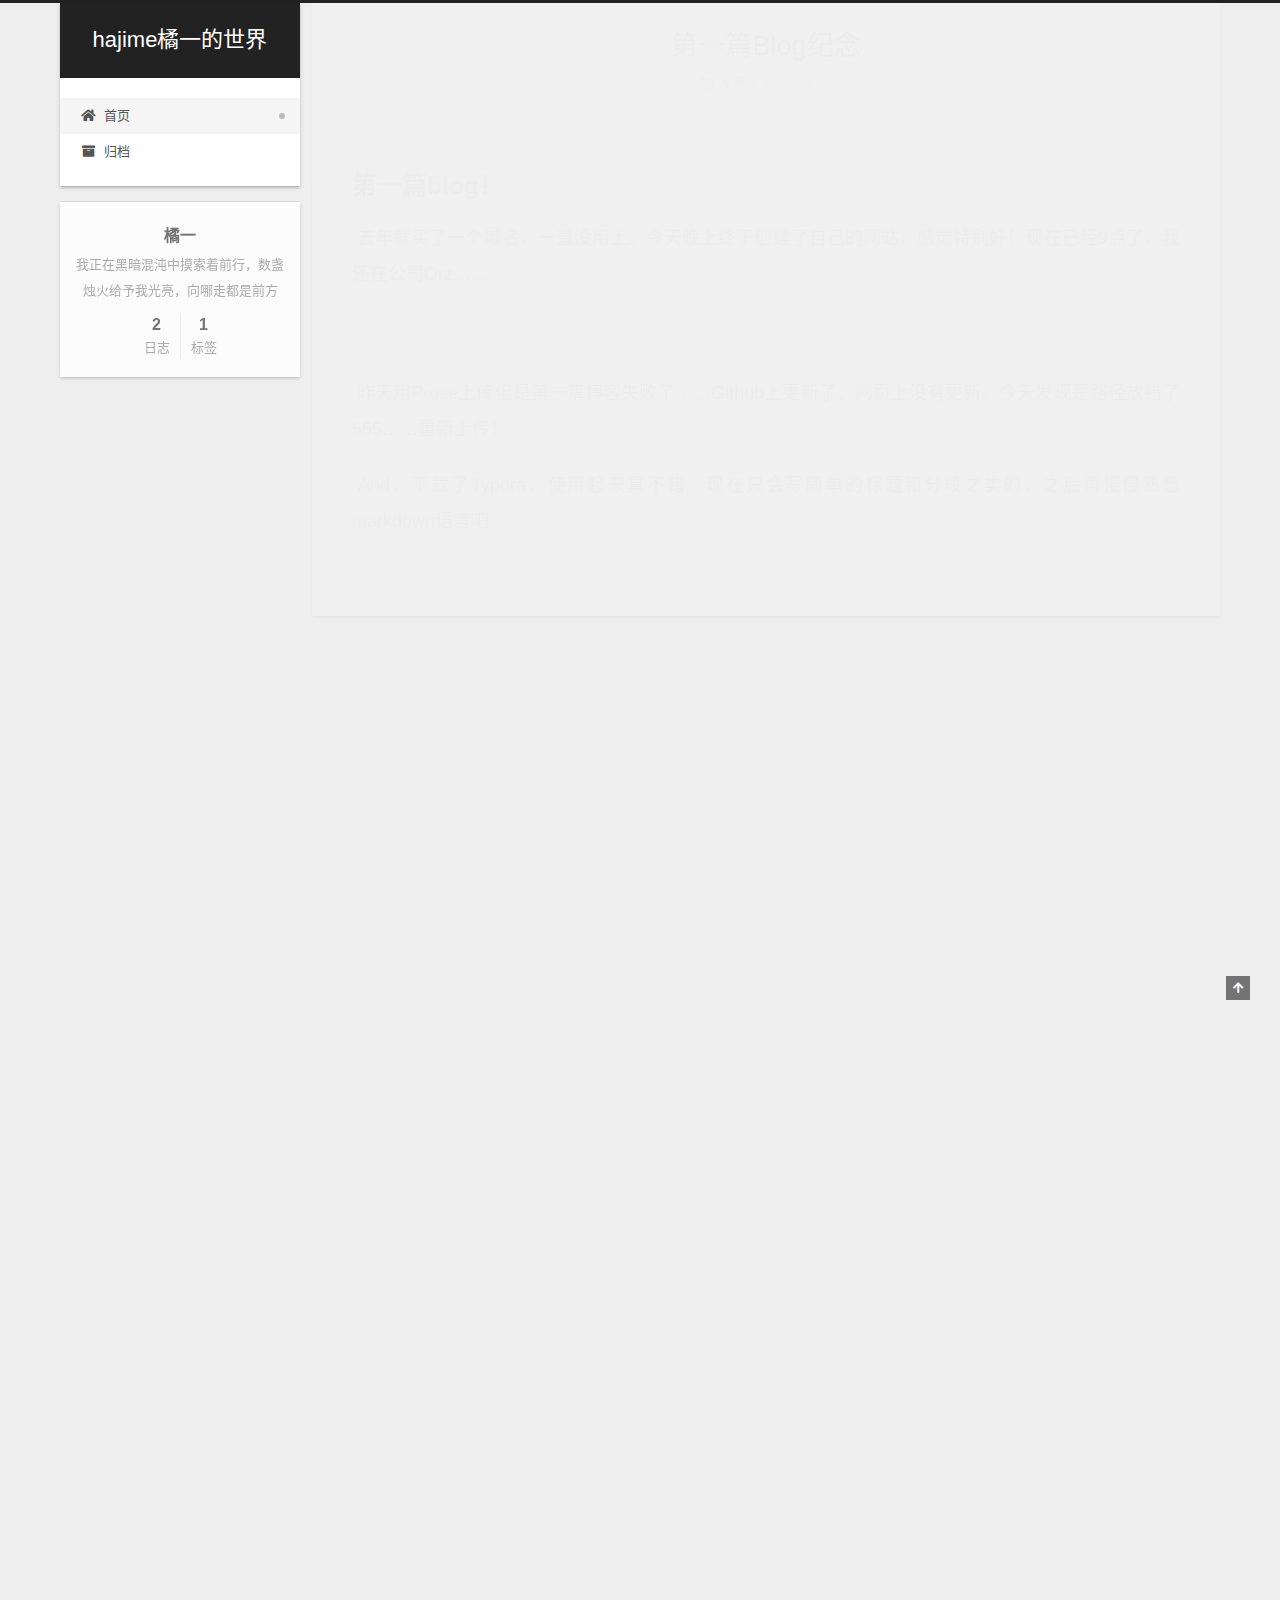
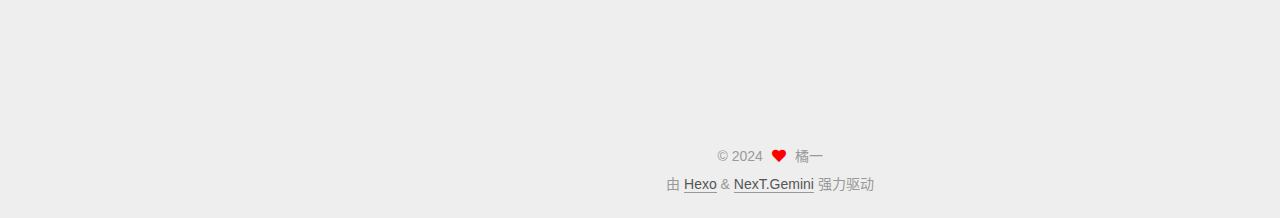
<file: index.html>
<!DOCTYPE html>
<html lang="zh-CN">
<head>
  <meta charset="UTF-8">
<meta name="viewport" content="width=device-width, initial-scale=1, maximum-scale=2">
<meta name="theme-color" content="#222">
<meta name="generator" content="Hexo 7.1.1">
  <link rel="apple-touch-icon" sizes="180x180" href="/images/apple-touch-icon-next.png">
  <link rel="icon" type="image/png" sizes="32x32" href="/images/favicon-32x32-next.png">
  <link rel="icon" type="image/png" sizes="16x16" href="/images/favicon-16x16-next.png">
  <link rel="mask-icon" href="/images/logo.svg" color="#222">

<link rel="stylesheet" href="/css/main.css">


<link rel="stylesheet" href="/lib/font-awesome/css/all.min.css">

<script id="hexo-configurations">
    var NexT = window.NexT || {};
    var CONFIG = {"hostname":"example.com","root":"/","scheme":"Gemini","version":"7.8.0","exturl":false,"sidebar":{"position":"left","display":"post","padding":18,"offset":12,"onmobile":false},"copycode":{"enable":false,"show_result":false,"style":null},"back2top":{"enable":true,"sidebar":false,"scrollpercent":false},"bookmark":{"enable":false,"color":"#222","save":"auto"},"fancybox":false,"mediumzoom":false,"lazyload":false,"pangu":false,"comments":{"style":"tabs","active":null,"storage":true,"lazyload":false,"nav":null},"algolia":{"hits":{"per_page":10},"labels":{"input_placeholder":"Search for Posts","hits_empty":"We didn't find any results for the search: ${query}","hits_stats":"${hits} results found in ${time} ms"}},"localsearch":{"enable":false,"trigger":"auto","top_n_per_article":1,"unescape":false,"preload":false},"motion":{"enable":true,"async":false,"transition":{"post_block":"fadeIn","post_header":"slideDownIn","post_body":"slideDownIn","coll_header":"slideLeftIn","sidebar":"slideUpIn"}}};
  </script>

  <meta name="description" content="我正在黑暗混沌中摸索着前行，数盏烛火给予我光亮，向哪走都是前方">
<meta property="og:type" content="website">
<meta property="og:title" content="hajime橘一的世界">
<meta property="og:url" content="http://example.com/index.html">
<meta property="og:site_name" content="hajime橘一的世界">
<meta property="og:description" content="我正在黑暗混沌中摸索着前行，数盏烛火给予我光亮，向哪走都是前方">
<meta property="og:locale" content="zh_CN">
<meta property="article:author" content="橘一">
<meta name="twitter:card" content="summary">

<link rel="canonical" href="http://example.com/">


<script id="page-configurations">
  // https://hexo.io/docs/variables.html
  CONFIG.page = {
    sidebar: "",
    isHome : true,
    isPost : false,
    lang   : 'zh-CN'
  };
</script>

  <title>hajime橘一的世界</title>
  






  <noscript>
  <style>
  .use-motion .brand,
  .use-motion .menu-item,
  .sidebar-inner,
  .use-motion .post-block,
  .use-motion .pagination,
  .use-motion .comments,
  .use-motion .post-header,
  .use-motion .post-body,
  .use-motion .collection-header { opacity: initial; }

  .use-motion .site-title,
  .use-motion .site-subtitle {
    opacity: initial;
    top: initial;
  }

  .use-motion .logo-line-before i { left: initial; }
  .use-motion .logo-line-after i { right: initial; }
  </style>
</noscript>

</head>

<body itemscope itemtype="http://schema.org/WebPage">
  <div class="container use-motion">
    <div class="headband"></div>

    <header class="header" itemscope itemtype="http://schema.org/WPHeader">
      <div class="header-inner"><div class="site-brand-container">
  <div class="site-nav-toggle">
    <div class="toggle" aria-label="切换导航栏">
      <span class="toggle-line toggle-line-first"></span>
      <span class="toggle-line toggle-line-middle"></span>
      <span class="toggle-line toggle-line-last"></span>
    </div>
  </div>

  <div class="site-meta">

    <a href="/" class="brand" rel="start">
      <span class="logo-line-before"><i></i></span>
      <h1 class="site-title">hajime橘一的世界</h1>
      <span class="logo-line-after"><i></i></span>
    </a>
  </div>

  <div class="site-nav-right">
    <div class="toggle popup-trigger">
    </div>
  </div>
</div>




<nav class="site-nav">
  <ul id="menu" class="main-menu menu">
        <li class="menu-item menu-item-home">

    <a href="/" rel="section"><i class="fa fa-home fa-fw"></i>首页</a>

  </li>
        <li class="menu-item menu-item-archives">

    <a href="/archives/" rel="section"><i class="fa fa-archive fa-fw"></i>归档</a>

  </li>
  </ul>
</nav>




</div>
    </header>

    
  <div class="back-to-top">
    <i class="fa fa-arrow-up"></i>
    <span>0%</span>
  </div>


    <main class="main">
      <div class="main-inner">
        <div class="content-wrap">
          

          <div class="content index posts-expand">
            
      
  
  
  <article itemscope itemtype="http://schema.org/Article" class="post-block" lang="zh-CN">
    <link itemprop="mainEntityOfPage" href="http://example.com/2024/03/25/first-blog/">

    <span hidden itemprop="author" itemscope itemtype="http://schema.org/Person">
      <meta itemprop="image" content="/images/avatar.gif">
      <meta itemprop="name" content="橘一">
      <meta itemprop="description" content="我正在黑暗混沌中摸索着前行，数盏烛火给予我光亮，向哪走都是前方">
    </span>

    <span hidden itemprop="publisher" itemscope itemtype="http://schema.org/Organization">
      <meta itemprop="name" content="hajime橘一的世界">
    </span>
      <header class="post-header">
        <h2 class="post-title" itemprop="name headline">
          
            <a href="/2024/03/25/first-blog/" class="post-title-link" itemprop="url">第一篇Blog纪念</a>
        </h2>

        <div class="post-meta">
            <span class="post-meta-item">
              <span class="post-meta-item-icon">
                <i class="far fa-calendar"></i>
              </span>
              <span class="post-meta-item-text">发表于</span>
              

              <time title="创建时间：2024-03-25 10:52:32 / 修改时间：11:09:46" itemprop="dateCreated datePublished" datetime="2024-03-25T10:52:32+08:00">2024-03-25</time>
            </span>

          

        </div>
      </header>

    
    
    
    <div class="post-body" itemprop="articleBody">

      
          <h2 id="第一篇blog！"><a href="#第一篇blog！" class="headerlink" title="第一篇blog！"></a>第一篇blog！</h2><p>​	去年就买了一个域名，一直没用上。今天晚上终于创建了自己的网站，感觉特别好！现在已经9点了，我还在公司Orz……</p>
<hr>
<p>​	昨天用Prose上传但是第一篇博客失败了……Github上更新了，网页上没有更新。今天发现是路径放错了555……重新上传！</p>
<p>​	And，下载了Typora，使用起来真不错。现在只会写简单的标题和分段之类的，之后再慢慢熟悉markdown语言吧</p>

      
    </div>

    
    
    
      <footer class="post-footer">
        <div class="post-eof"></div>
      </footer>
  </article>
  
  
  

      
  
  
  <article itemscope itemtype="http://schema.org/Article" class="post-block" lang="zh-CN">
    <link itemprop="mainEntityOfPage" href="http://example.com/2024/03/24/hello-world/">

    <span hidden itemprop="author" itemscope itemtype="http://schema.org/Person">
      <meta itemprop="image" content="/images/avatar.gif">
      <meta itemprop="name" content="橘一">
      <meta itemprop="description" content="我正在黑暗混沌中摸索着前行，数盏烛火给予我光亮，向哪走都是前方">
    </span>

    <span hidden itemprop="publisher" itemscope itemtype="http://schema.org/Organization">
      <meta itemprop="name" content="hajime橘一的世界">
    </span>
      <header class="post-header">
        <h2 class="post-title" itemprop="name headline">
          
            <a href="/2024/03/24/hello-world/" class="post-title-link" itemprop="url">Hello World</a>
        </h2>

        <div class="post-meta">
            <span class="post-meta-item">
              <span class="post-meta-item-icon">
                <i class="far fa-calendar"></i>
              </span>
              <span class="post-meta-item-text">发表于</span>

              <time title="创建时间：2024-03-24 19:03:16" itemprop="dateCreated datePublished" datetime="2024-03-24T19:03:16+08:00">2024-03-24</time>
            </span>

          

        </div>
      </header>

    
    
    
    <div class="post-body" itemprop="articleBody">

      
          <p>Welcome to <a target="_blank" rel="noopener" href="https://hexo.io/">Hexo</a>! This is your very first post. Check <a target="_blank" rel="noopener" href="https://hexo.io/docs/">documentation</a> for more info. If you get any problems when using Hexo, you can find the answer in <a target="_blank" rel="noopener" href="https://hexo.io/docs/troubleshooting.html">troubleshooting</a> or you can ask me on <a target="_blank" rel="noopener" href="https://github.com/hexojs/hexo/issues">GitHub</a>.</p>
<h2 id="Quick-Start"><a href="#Quick-Start" class="headerlink" title="Quick Start"></a>Quick Start</h2><h3 id="Create-a-new-post"><a href="#Create-a-new-post" class="headerlink" title="Create a new post"></a>Create a new post</h3><figure class="highlight bash"><table><tr><td class="gutter"><pre><span class="line">1</span><br></pre></td><td class="code"><pre><span class="line">$ hexo new <span class="string">&quot;My New Post&quot;</span></span><br></pre></td></tr></table></figure>

<p>More info: <a target="_blank" rel="noopener" href="https://hexo.io/docs/writing.html">Writing</a></p>
<h3 id="Run-server"><a href="#Run-server" class="headerlink" title="Run server"></a>Run server</h3><figure class="highlight bash"><table><tr><td class="gutter"><pre><span class="line">1</span><br></pre></td><td class="code"><pre><span class="line">$ hexo server</span><br></pre></td></tr></table></figure>

<p>More info: <a target="_blank" rel="noopener" href="https://hexo.io/docs/server.html">Server</a></p>
<h3 id="Generate-static-files"><a href="#Generate-static-files" class="headerlink" title="Generate static files"></a>Generate static files</h3><figure class="highlight bash"><table><tr><td class="gutter"><pre><span class="line">1</span><br></pre></td><td class="code"><pre><span class="line">$ hexo generate</span><br></pre></td></tr></table></figure>

<p>More info: <a target="_blank" rel="noopener" href="https://hexo.io/docs/generating.html">Generating</a></p>
<h3 id="Deploy-to-remote-sites"><a href="#Deploy-to-remote-sites" class="headerlink" title="Deploy to remote sites"></a>Deploy to remote sites</h3><figure class="highlight bash"><table><tr><td class="gutter"><pre><span class="line">1</span><br></pre></td><td class="code"><pre><span class="line">$ hexo deploy</span><br></pre></td></tr></table></figure>

<p>More info: <a target="_blank" rel="noopener" href="https://hexo.io/docs/one-command-deployment.html">Deployment</a></p>

      
    </div>

    
    
    
      <footer class="post-footer">
        <div class="post-eof"></div>
      </footer>
  </article>
  
  
  


  



          </div>
          

<script>
  window.addEventListener('tabs:register', () => {
    let { activeClass } = CONFIG.comments;
    if (CONFIG.comments.storage) {
      activeClass = localStorage.getItem('comments_active') || activeClass;
    }
    if (activeClass) {
      let activeTab = document.querySelector(`a[href="#comment-${activeClass}"]`);
      if (activeTab) {
        activeTab.click();
      }
    }
  });
  if (CONFIG.comments.storage) {
    window.addEventListener('tabs:click', event => {
      if (!event.target.matches('.tabs-comment .tab-content .tab-pane')) return;
      let commentClass = event.target.classList[1];
      localStorage.setItem('comments_active', commentClass);
    });
  }
</script>

        </div>
          
  
  <div class="toggle sidebar-toggle">
    <span class="toggle-line toggle-line-first"></span>
    <span class="toggle-line toggle-line-middle"></span>
    <span class="toggle-line toggle-line-last"></span>
  </div>

  <aside class="sidebar">
    <div class="sidebar-inner">

      <ul class="sidebar-nav motion-element">
        <li class="sidebar-nav-toc">
          文章目录
        </li>
        <li class="sidebar-nav-overview">
          站点概览
        </li>
      </ul>

      <!--noindex-->
      <div class="post-toc-wrap sidebar-panel">
      </div>
      <!--/noindex-->

      <div class="site-overview-wrap sidebar-panel">
        <div class="site-author motion-element" itemprop="author" itemscope itemtype="http://schema.org/Person">
  <p class="site-author-name" itemprop="name">橘一</p>
  <div class="site-description" itemprop="description">我正在黑暗混沌中摸索着前行，数盏烛火给予我光亮，向哪走都是前方</div>
</div>
<div class="site-state-wrap motion-element">
  <nav class="site-state">
      <div class="site-state-item site-state-posts">
          <a href="/archives/">
        
          <span class="site-state-item-count">2</span>
          <span class="site-state-item-name">日志</span>
        </a>
      </div>
      <div class="site-state-item site-state-tags">
        <span class="site-state-item-count">1</span>
        <span class="site-state-item-name">标签</span>
      </div>
  </nav>
</div>



      </div>

    </div>
  </aside>
  <div id="sidebar-dimmer"></div>


      </div>
    </main>

    <footer class="footer">
      <div class="footer-inner">
        

        

<div class="copyright">
  
  &copy; 
  <span itemprop="copyrightYear">2024</span>
  <span class="with-love">
    <i class="fa fa-heart"></i>
  </span>
  <span class="author" itemprop="copyrightHolder">橘一</span>
</div>
  <div class="powered-by">由 <a href="https://hexo.io/" class="theme-link" rel="noopener" target="_blank">Hexo</a> & <a href="https://theme-next.org/" class="theme-link" rel="noopener" target="_blank">NexT.Gemini</a> 强力驱动
  </div>

        








      </div>
    </footer>
  </div>

  
  <script src="/lib/anime.min.js"></script>
  <script src="/lib/velocity/velocity.min.js"></script>
  <script src="/lib/velocity/velocity.ui.min.js"></script>

<script src="/js/utils.js"></script>

<script src="/js/motion.js"></script>


<script src="/js/schemes/pisces.js"></script>


<script src="/js/next-boot.js"></script>




  















  

  

</body>
</html>
</file>
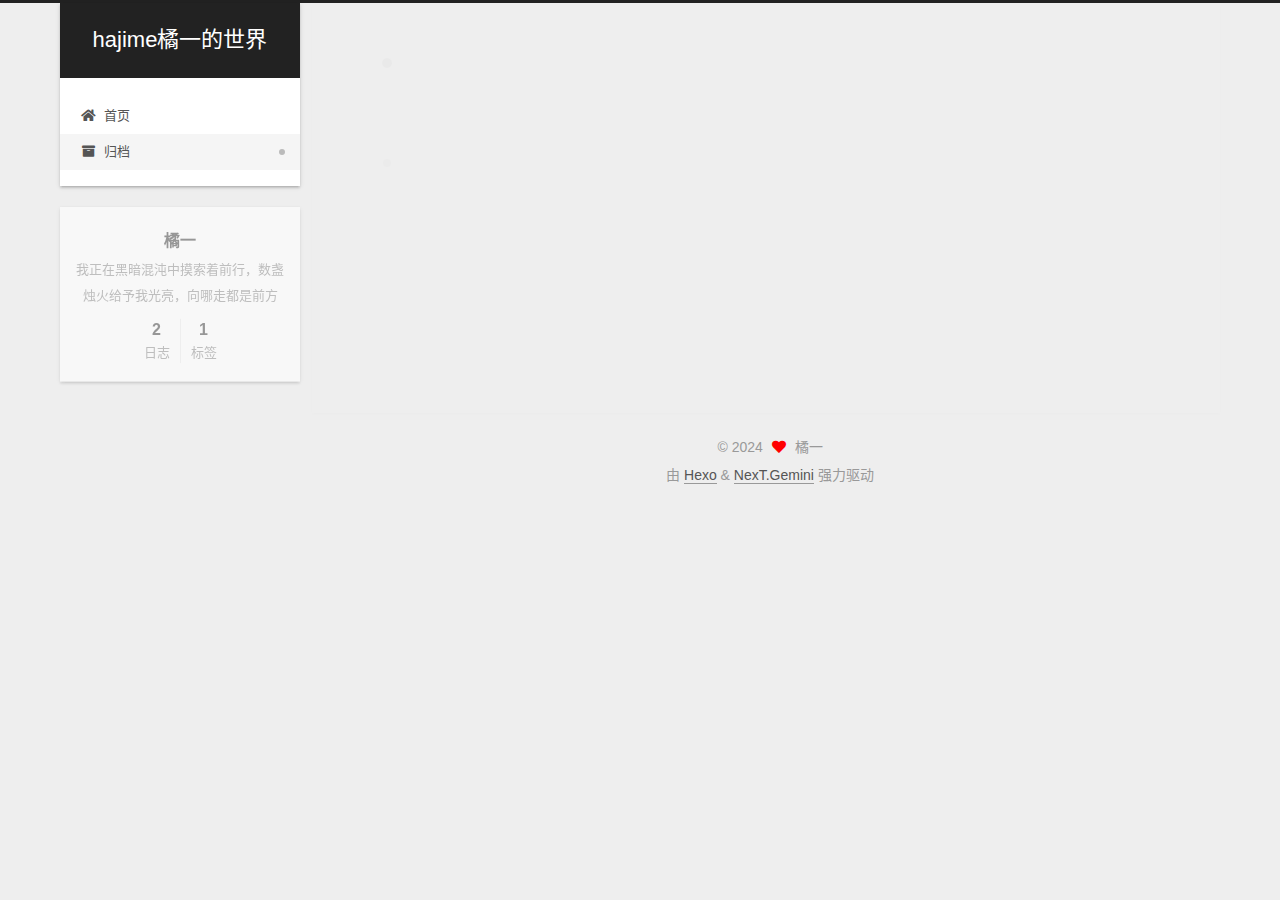
<file: archives/index.html>
<!DOCTYPE html>
<html lang="zh-CN">
<head>
  <meta charset="UTF-8">
<meta name="viewport" content="width=device-width, initial-scale=1, maximum-scale=2">
<meta name="theme-color" content="#222">
<meta name="generator" content="Hexo 7.1.1">
  <link rel="apple-touch-icon" sizes="180x180" href="/images/apple-touch-icon-next.png">
  <link rel="icon" type="image/png" sizes="32x32" href="/images/favicon-32x32-next.png">
  <link rel="icon" type="image/png" sizes="16x16" href="/images/favicon-16x16-next.png">
  <link rel="mask-icon" href="/images/logo.svg" color="#222">

<link rel="stylesheet" href="/css/main.css">


<link rel="stylesheet" href="/lib/font-awesome/css/all.min.css">

<script id="hexo-configurations">
    var NexT = window.NexT || {};
    var CONFIG = {"hostname":"example.com","root":"/","scheme":"Gemini","version":"7.8.0","exturl":false,"sidebar":{"position":"left","display":"post","padding":18,"offset":12,"onmobile":false},"copycode":{"enable":false,"show_result":false,"style":null},"back2top":{"enable":true,"sidebar":false,"scrollpercent":false},"bookmark":{"enable":false,"color":"#222","save":"auto"},"fancybox":false,"mediumzoom":false,"lazyload":false,"pangu":false,"comments":{"style":"tabs","active":null,"storage":true,"lazyload":false,"nav":null},"algolia":{"hits":{"per_page":10},"labels":{"input_placeholder":"Search for Posts","hits_empty":"We didn't find any results for the search: ${query}","hits_stats":"${hits} results found in ${time} ms"}},"localsearch":{"enable":false,"trigger":"auto","top_n_per_article":1,"unescape":false,"preload":false},"motion":{"enable":true,"async":false,"transition":{"post_block":"fadeIn","post_header":"slideDownIn","post_body":"slideDownIn","coll_header":"slideLeftIn","sidebar":"slideUpIn"}}};
  </script>

  <meta name="description" content="我正在黑暗混沌中摸索着前行，数盏烛火给予我光亮，向哪走都是前方">
<meta property="og:type" content="website">
<meta property="og:title" content="hajime橘一的世界">
<meta property="og:url" content="http://example.com/archives/index.html">
<meta property="og:site_name" content="hajime橘一的世界">
<meta property="og:description" content="我正在黑暗混沌中摸索着前行，数盏烛火给予我光亮，向哪走都是前方">
<meta property="og:locale" content="zh_CN">
<meta property="article:author" content="橘一">
<meta name="twitter:card" content="summary">

<link rel="canonical" href="http://example.com/archives/">


<script id="page-configurations">
  // https://hexo.io/docs/variables.html
  CONFIG.page = {
    sidebar: "",
    isHome : false,
    isPost : false,
    lang   : 'zh-CN'
  };
</script>

  <title>归档 | hajime橘一的世界</title>
  






  <noscript>
  <style>
  .use-motion .brand,
  .use-motion .menu-item,
  .sidebar-inner,
  .use-motion .post-block,
  .use-motion .pagination,
  .use-motion .comments,
  .use-motion .post-header,
  .use-motion .post-body,
  .use-motion .collection-header { opacity: initial; }

  .use-motion .site-title,
  .use-motion .site-subtitle {
    opacity: initial;
    top: initial;
  }

  .use-motion .logo-line-before i { left: initial; }
  .use-motion .logo-line-after i { right: initial; }
  </style>
</noscript>

</head>

<body itemscope itemtype="http://schema.org/WebPage">
  <div class="container use-motion">
    <div class="headband"></div>

    <header class="header" itemscope itemtype="http://schema.org/WPHeader">
      <div class="header-inner"><div class="site-brand-container">
  <div class="site-nav-toggle">
    <div class="toggle" aria-label="切换导航栏">
      <span class="toggle-line toggle-line-first"></span>
      <span class="toggle-line toggle-line-middle"></span>
      <span class="toggle-line toggle-line-last"></span>
    </div>
  </div>

  <div class="site-meta">

    <a href="/" class="brand" rel="start">
      <span class="logo-line-before"><i></i></span>
      <h1 class="site-title">hajime橘一的世界</h1>
      <span class="logo-line-after"><i></i></span>
    </a>
  </div>

  <div class="site-nav-right">
    <div class="toggle popup-trigger">
    </div>
  </div>
</div>




<nav class="site-nav">
  <ul id="menu" class="main-menu menu">
        <li class="menu-item menu-item-home">

    <a href="/" rel="section"><i class="fa fa-home fa-fw"></i>首页</a>

  </li>
        <li class="menu-item menu-item-archives">

    <a href="/archives/" rel="section"><i class="fa fa-archive fa-fw"></i>归档</a>

  </li>
  </ul>
</nav>




</div>
    </header>

    
  <div class="back-to-top">
    <i class="fa fa-arrow-up"></i>
    <span>0%</span>
  </div>


    <main class="main">
      <div class="main-inner">
        <div class="content-wrap">
          

          <div class="content archive">
            

  
  
  
  <div class="post-block">
    <div class="posts-collapse">
      <div class="collection-title">
        <span class="collection-header">嗯..! 目前共计 2 篇日志。 继续努力。</span>
      </div>

      
    <div class="collection-year">
      <span class="collection-header">2024</span>
    </div>

  <article itemscope itemtype="http://schema.org/Article">
    <header class="post-header">

      <div class="post-meta">
        <time itemprop="dateCreated"
              datetime="2024-03-25T10:52:32+08:00"
              content="2024-03-25">
          03-25
        </time>
      </div>

      <div class="post-title">
          <a class="post-title-link" href="/2024/03/25/first-blog/" itemprop="url">
            <span itemprop="name">第一篇Blog纪念</span>
          </a>
      </div>

    </header>
  </article>

  <article itemscope itemtype="http://schema.org/Article">
    <header class="post-header">

      <div class="post-meta">
        <time itemprop="dateCreated"
              datetime="2024-03-24T19:03:16+08:00"
              content="2024-03-24">
          03-24
        </time>
      </div>

      <div class="post-title">
          <a class="post-title-link" href="/2024/03/24/hello-world/" itemprop="url">
            <span itemprop="name">Hello World</span>
          </a>
      </div>

    </header>
  </article>


    </div>
  </div>
  
  
  

  



          </div>
          

<script>
  window.addEventListener('tabs:register', () => {
    let { activeClass } = CONFIG.comments;
    if (CONFIG.comments.storage) {
      activeClass = localStorage.getItem('comments_active') || activeClass;
    }
    if (activeClass) {
      let activeTab = document.querySelector(`a[href="#comment-${activeClass}"]`);
      if (activeTab) {
        activeTab.click();
      }
    }
  });
  if (CONFIG.comments.storage) {
    window.addEventListener('tabs:click', event => {
      if (!event.target.matches('.tabs-comment .tab-content .tab-pane')) return;
      let commentClass = event.target.classList[1];
      localStorage.setItem('comments_active', commentClass);
    });
  }
</script>

        </div>
          
  
  <div class="toggle sidebar-toggle">
    <span class="toggle-line toggle-line-first"></span>
    <span class="toggle-line toggle-line-middle"></span>
    <span class="toggle-line toggle-line-last"></span>
  </div>

  <aside class="sidebar">
    <div class="sidebar-inner">

      <ul class="sidebar-nav motion-element">
        <li class="sidebar-nav-toc">
          文章目录
        </li>
        <li class="sidebar-nav-overview">
          站点概览
        </li>
      </ul>

      <!--noindex-->
      <div class="post-toc-wrap sidebar-panel">
      </div>
      <!--/noindex-->

      <div class="site-overview-wrap sidebar-panel">
        <div class="site-author motion-element" itemprop="author" itemscope itemtype="http://schema.org/Person">
  <p class="site-author-name" itemprop="name">橘一</p>
  <div class="site-description" itemprop="description">我正在黑暗混沌中摸索着前行，数盏烛火给予我光亮，向哪走都是前方</div>
</div>
<div class="site-state-wrap motion-element">
  <nav class="site-state">
      <div class="site-state-item site-state-posts">
          <a href="/archives/">
        
          <span class="site-state-item-count">2</span>
          <span class="site-state-item-name">日志</span>
        </a>
      </div>
      <div class="site-state-item site-state-tags">
        <span class="site-state-item-count">1</span>
        <span class="site-state-item-name">标签</span>
      </div>
  </nav>
</div>



      </div>

    </div>
  </aside>
  <div id="sidebar-dimmer"></div>


      </div>
    </main>

    <footer class="footer">
      <div class="footer-inner">
        

        

<div class="copyright">
  
  &copy; 
  <span itemprop="copyrightYear">2024</span>
  <span class="with-love">
    <i class="fa fa-heart"></i>
  </span>
  <span class="author" itemprop="copyrightHolder">橘一</span>
</div>
  <div class="powered-by">由 <a href="https://hexo.io/" class="theme-link" rel="noopener" target="_blank">Hexo</a> & <a href="https://theme-next.org/" class="theme-link" rel="noopener" target="_blank">NexT.Gemini</a> 强力驱动
  </div>

        








      </div>
    </footer>
  </div>

  
  <script src="/lib/anime.min.js"></script>
  <script src="/lib/velocity/velocity.min.js"></script>
  <script src="/lib/velocity/velocity.ui.min.js"></script>

<script src="/js/utils.js"></script>

<script src="/js/motion.js"></script>


<script src="/js/schemes/pisces.js"></script>


<script src="/js/next-boot.js"></script>




  















  

  

</body>
</html>
</file>
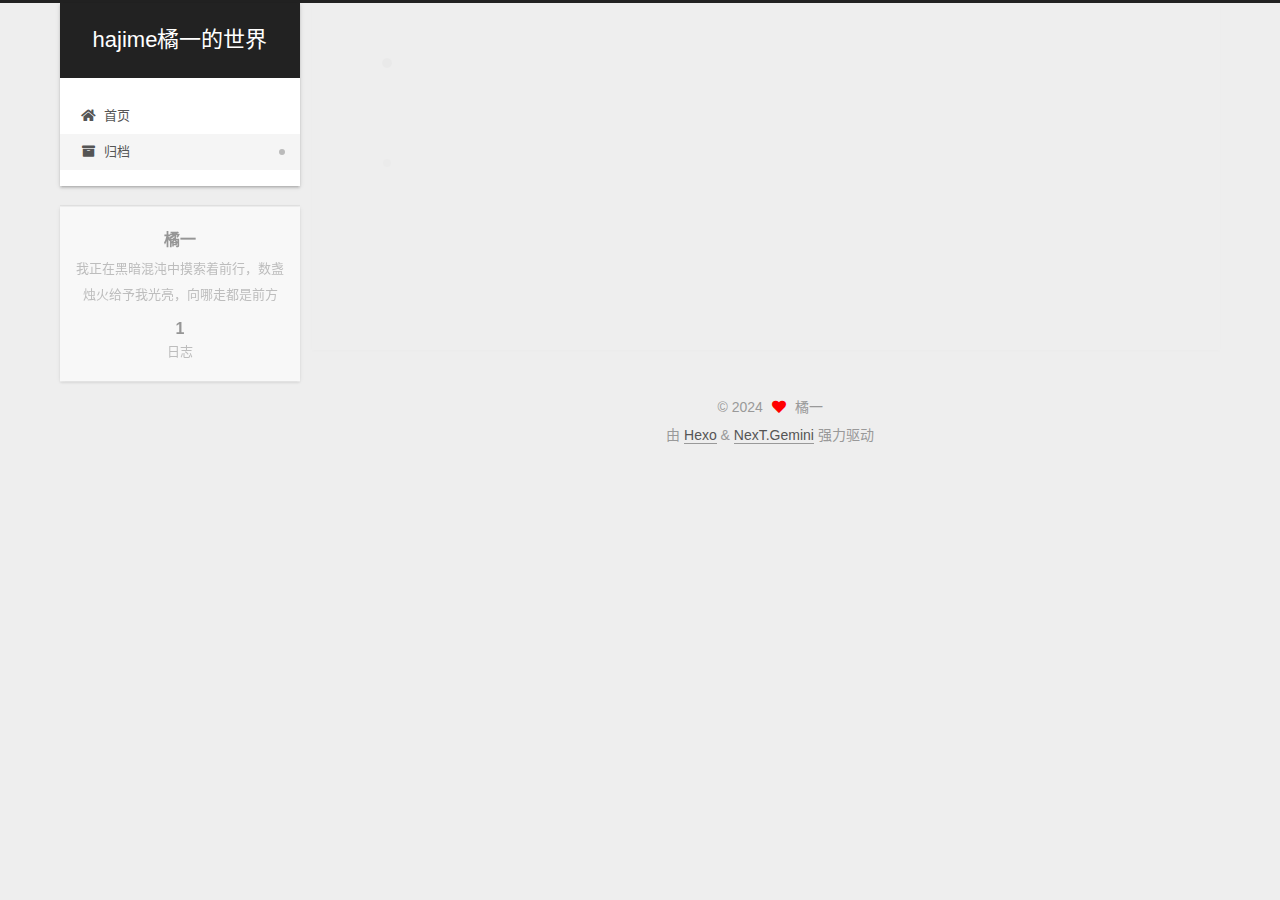
<file: archives/2024/index.html>
<!DOCTYPE html>
<html lang="zh-CN">
<head>
  <meta charset="UTF-8">
<meta name="viewport" content="width=device-width, initial-scale=1, maximum-scale=2">
<meta name="theme-color" content="#222">
<meta name="generator" content="Hexo 7.1.1">
  <link rel="apple-touch-icon" sizes="180x180" href="/images/apple-touch-icon-next.png">
  <link rel="icon" type="image/png" sizes="32x32" href="/images/favicon-32x32-next.png">
  <link rel="icon" type="image/png" sizes="16x16" href="/images/favicon-16x16-next.png">
  <link rel="mask-icon" href="/images/logo.svg" color="#222">

<link rel="stylesheet" href="/css/main.css">


<link rel="stylesheet" href="/lib/font-awesome/css/all.min.css">

<script id="hexo-configurations">
    var NexT = window.NexT || {};
    var CONFIG = {"hostname":"example.com","root":"/","scheme":"Gemini","version":"7.8.0","exturl":false,"sidebar":{"position":"left","display":"post","padding":18,"offset":12,"onmobile":false},"copycode":{"enable":false,"show_result":false,"style":null},"back2top":{"enable":true,"sidebar":false,"scrollpercent":false},"bookmark":{"enable":false,"color":"#222","save":"auto"},"fancybox":false,"mediumzoom":false,"lazyload":false,"pangu":false,"comments":{"style":"tabs","active":null,"storage":true,"lazyload":false,"nav":null},"algolia":{"hits":{"per_page":10},"labels":{"input_placeholder":"Search for Posts","hits_empty":"We didn't find any results for the search: ${query}","hits_stats":"${hits} results found in ${time} ms"}},"localsearch":{"enable":false,"trigger":"auto","top_n_per_article":1,"unescape":false,"preload":false},"motion":{"enable":true,"async":false,"transition":{"post_block":"fadeIn","post_header":"slideDownIn","post_body":"slideDownIn","coll_header":"slideLeftIn","sidebar":"slideUpIn"}}};
  </script>

  <meta name="description" content="我正在黑暗混沌中摸索着前行，数盏烛火给予我光亮，向哪走都是前方">
<meta property="og:type" content="website">
<meta property="og:title" content="hajime橘一的世界">
<meta property="og:url" content="http://example.com/archives/2024/index.html">
<meta property="og:site_name" content="hajime橘一的世界">
<meta property="og:description" content="我正在黑暗混沌中摸索着前行，数盏烛火给予我光亮，向哪走都是前方">
<meta property="og:locale" content="zh_CN">
<meta property="article:author" content="橘一">
<meta name="twitter:card" content="summary">

<link rel="canonical" href="http://example.com/archives/2024/">


<script id="page-configurations">
  // https://hexo.io/docs/variables.html
  CONFIG.page = {
    sidebar: "",
    isHome : false,
    isPost : false,
    lang   : 'zh-CN'
  };
</script>

  <title>归档 | hajime橘一的世界</title>
  






  <noscript>
  <style>
  .use-motion .brand,
  .use-motion .menu-item,
  .sidebar-inner,
  .use-motion .post-block,
  .use-motion .pagination,
  .use-motion .comments,
  .use-motion .post-header,
  .use-motion .post-body,
  .use-motion .collection-header { opacity: initial; }

  .use-motion .site-title,
  .use-motion .site-subtitle {
    opacity: initial;
    top: initial;
  }

  .use-motion .logo-line-before i { left: initial; }
  .use-motion .logo-line-after i { right: initial; }
  </style>
</noscript>

</head>

<body itemscope itemtype="http://schema.org/WebPage">
  <div class="container use-motion">
    <div class="headband"></div>

    <header class="header" itemscope itemtype="http://schema.org/WPHeader">
      <div class="header-inner"><div class="site-brand-container">
  <div class="site-nav-toggle">
    <div class="toggle" aria-label="切换导航栏">
      <span class="toggle-line toggle-line-first"></span>
      <span class="toggle-line toggle-line-middle"></span>
      <span class="toggle-line toggle-line-last"></span>
    </div>
  </div>

  <div class="site-meta">

    <a href="/" class="brand" rel="start">
      <span class="logo-line-before"><i></i></span>
      <h1 class="site-title">hajime橘一的世界</h1>
      <span class="logo-line-after"><i></i></span>
    </a>
  </div>

  <div class="site-nav-right">
    <div class="toggle popup-trigger">
    </div>
  </div>
</div>




<nav class="site-nav">
  <ul id="menu" class="main-menu menu">
        <li class="menu-item menu-item-home">

    <a href="/" rel="section"><i class="fa fa-home fa-fw"></i>首页</a>

  </li>
        <li class="menu-item menu-item-archives">

    <a href="/archives/" rel="section"><i class="fa fa-archive fa-fw"></i>归档</a>

  </li>
  </ul>
</nav>




</div>
    </header>

    
  <div class="back-to-top">
    <i class="fa fa-arrow-up"></i>
    <span>0%</span>
  </div>


    <main class="main">
      <div class="main-inner">
        <div class="content-wrap">
          

          <div class="content archive">
            

  
  
  
  <div class="post-block">
    <div class="posts-collapse">
      <div class="collection-title">
        <span class="collection-header">嗯..! 目前共计 1 篇日志。 继续努力。</span>
      </div>

      
    <div class="collection-year">
      <span class="collection-header">2024</span>
    </div>

  <article itemscope itemtype="http://schema.org/Article">
    <header class="post-header">

      <div class="post-meta">
        <time itemprop="dateCreated"
              datetime="2024-03-24T19:03:16+08:00"
              content="2024-03-24">
          03-24
        </time>
      </div>

      <div class="post-title">
          <a class="post-title-link" href="/2024/03/24/hello-world/" itemprop="url">
            <span itemprop="name">Hello World</span>
          </a>
      </div>

    </header>
  </article>


    </div>
  </div>
  
  
  

  



          </div>
          

<script>
  window.addEventListener('tabs:register', () => {
    let { activeClass } = CONFIG.comments;
    if (CONFIG.comments.storage) {
      activeClass = localStorage.getItem('comments_active') || activeClass;
    }
    if (activeClass) {
      let activeTab = document.querySelector(`a[href="#comment-${activeClass}"]`);
      if (activeTab) {
        activeTab.click();
      }
    }
  });
  if (CONFIG.comments.storage) {
    window.addEventListener('tabs:click', event => {
      if (!event.target.matches('.tabs-comment .tab-content .tab-pane')) return;
      let commentClass = event.target.classList[1];
      localStorage.setItem('comments_active', commentClass);
    });
  }
</script>

        </div>
          
  
  <div class="toggle sidebar-toggle">
    <span class="toggle-line toggle-line-first"></span>
    <span class="toggle-line toggle-line-middle"></span>
    <span class="toggle-line toggle-line-last"></span>
  </div>

  <aside class="sidebar">
    <div class="sidebar-inner">

      <ul class="sidebar-nav motion-element">
        <li class="sidebar-nav-toc">
          文章目录
        </li>
        <li class="sidebar-nav-overview">
          站点概览
        </li>
      </ul>

      <!--noindex-->
      <div class="post-toc-wrap sidebar-panel">
      </div>
      <!--/noindex-->

      <div class="site-overview-wrap sidebar-panel">
        <div class="site-author motion-element" itemprop="author" itemscope itemtype="http://schema.org/Person">
  <p class="site-author-name" itemprop="name">橘一</p>
  <div class="site-description" itemprop="description">我正在黑暗混沌中摸索着前行，数盏烛火给予我光亮，向哪走都是前方</div>
</div>
<div class="site-state-wrap motion-element">
  <nav class="site-state">
      <div class="site-state-item site-state-posts">
          <a href="/archives/">
        
          <span class="site-state-item-count">1</span>
          <span class="site-state-item-name">日志</span>
        </a>
      </div>
  </nav>
</div>



      </div>

    </div>
  </aside>
  <div id="sidebar-dimmer"></div>


      </div>
    </main>

    <footer class="footer">
      <div class="footer-inner">
        

        

<div class="copyright">
  
  &copy; 
  <span itemprop="copyrightYear">2024</span>
  <span class="with-love">
    <i class="fa fa-heart"></i>
  </span>
  <span class="author" itemprop="copyrightHolder">橘一</span>
</div>
  <div class="powered-by">由 <a href="https://hexo.io/" class="theme-link" rel="noopener" target="_blank">Hexo</a> & <a href="https://theme-next.org/" class="theme-link" rel="noopener" target="_blank">NexT.Gemini</a> 强力驱动
  </div>

        








      </div>
    </footer>
  </div>

  
  <script src="/lib/anime.min.js"></script>
  <script src="/lib/velocity/velocity.min.js"></script>
  <script src="/lib/velocity/velocity.ui.min.js"></script>

<script src="/js/utils.js"></script>

<script src="/js/motion.js"></script>


<script src="/js/schemes/pisces.js"></script>


<script src="/js/next-boot.js"></script>




  















  

  

</body>
</html>
</file>
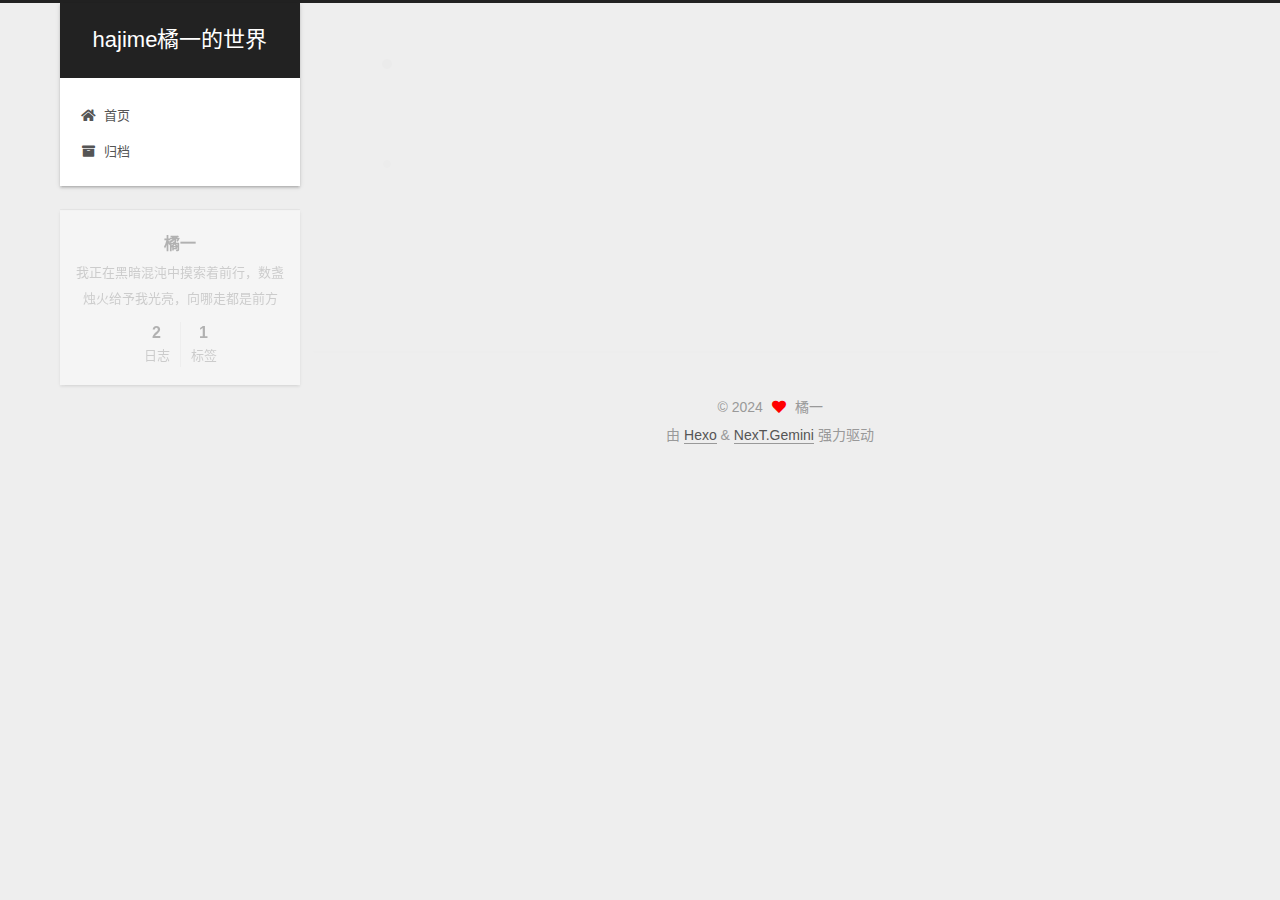
<file: tags/杂谈/index.html>
<!DOCTYPE html>
<html lang="zh-CN">
<head>
  <meta charset="UTF-8">
<meta name="viewport" content="width=device-width, initial-scale=1, maximum-scale=2">
<meta name="theme-color" content="#222">
<meta name="generator" content="Hexo 7.1.1">
  <link rel="apple-touch-icon" sizes="180x180" href="/images/apple-touch-icon-next.png">
  <link rel="icon" type="image/png" sizes="32x32" href="/images/favicon-32x32-next.png">
  <link rel="icon" type="image/png" sizes="16x16" href="/images/favicon-16x16-next.png">
  <link rel="mask-icon" href="/images/logo.svg" color="#222">

<link rel="stylesheet" href="/css/main.css">


<link rel="stylesheet" href="/lib/font-awesome/css/all.min.css">

<script id="hexo-configurations">
    var NexT = window.NexT || {};
    var CONFIG = {"hostname":"example.com","root":"/","scheme":"Gemini","version":"7.8.0","exturl":false,"sidebar":{"position":"left","display":"post","padding":18,"offset":12,"onmobile":false},"copycode":{"enable":false,"show_result":false,"style":null},"back2top":{"enable":true,"sidebar":false,"scrollpercent":false},"bookmark":{"enable":false,"color":"#222","save":"auto"},"fancybox":false,"mediumzoom":false,"lazyload":false,"pangu":false,"comments":{"style":"tabs","active":null,"storage":true,"lazyload":false,"nav":null},"algolia":{"hits":{"per_page":10},"labels":{"input_placeholder":"Search for Posts","hits_empty":"We didn't find any results for the search: ${query}","hits_stats":"${hits} results found in ${time} ms"}},"localsearch":{"enable":false,"trigger":"auto","top_n_per_article":1,"unescape":false,"preload":false},"motion":{"enable":true,"async":false,"transition":{"post_block":"fadeIn","post_header":"slideDownIn","post_body":"slideDownIn","coll_header":"slideLeftIn","sidebar":"slideUpIn"}}};
  </script>

  <meta name="description" content="我正在黑暗混沌中摸索着前行，数盏烛火给予我光亮，向哪走都是前方">
<meta property="og:type" content="website">
<meta property="og:title" content="hajime橘一的世界">
<meta property="og:url" content="http://example.com/tags/%E6%9D%82%E8%B0%88/index.html">
<meta property="og:site_name" content="hajime橘一的世界">
<meta property="og:description" content="我正在黑暗混沌中摸索着前行，数盏烛火给予我光亮，向哪走都是前方">
<meta property="og:locale" content="zh_CN">
<meta property="article:author" content="橘一">
<meta name="twitter:card" content="summary">

<link rel="canonical" href="http://example.com/tags/%E6%9D%82%E8%B0%88/">


<script id="page-configurations">
  // https://hexo.io/docs/variables.html
  CONFIG.page = {
    sidebar: "",
    isHome : false,
    isPost : false,
    lang   : 'zh-CN'
  };
</script>

  <title>标签: 杂谈 | hajime橘一的世界</title>
  






  <noscript>
  <style>
  .use-motion .brand,
  .use-motion .menu-item,
  .sidebar-inner,
  .use-motion .post-block,
  .use-motion .pagination,
  .use-motion .comments,
  .use-motion .post-header,
  .use-motion .post-body,
  .use-motion .collection-header { opacity: initial; }

  .use-motion .site-title,
  .use-motion .site-subtitle {
    opacity: initial;
    top: initial;
  }

  .use-motion .logo-line-before i { left: initial; }
  .use-motion .logo-line-after i { right: initial; }
  </style>
</noscript>

</head>

<body itemscope itemtype="http://schema.org/WebPage">
  <div class="container use-motion">
    <div class="headband"></div>

    <header class="header" itemscope itemtype="http://schema.org/WPHeader">
      <div class="header-inner"><div class="site-brand-container">
  <div class="site-nav-toggle">
    <div class="toggle" aria-label="切换导航栏">
      <span class="toggle-line toggle-line-first"></span>
      <span class="toggle-line toggle-line-middle"></span>
      <span class="toggle-line toggle-line-last"></span>
    </div>
  </div>

  <div class="site-meta">

    <a href="/" class="brand" rel="start">
      <span class="logo-line-before"><i></i></span>
      <h1 class="site-title">hajime橘一的世界</h1>
      <span class="logo-line-after"><i></i></span>
    </a>
  </div>

  <div class="site-nav-right">
    <div class="toggle popup-trigger">
    </div>
  </div>
</div>




<nav class="site-nav">
  <ul id="menu" class="main-menu menu">
        <li class="menu-item menu-item-home">

    <a href="/" rel="section"><i class="fa fa-home fa-fw"></i>首页</a>

  </li>
        <li class="menu-item menu-item-archives">

    <a href="/archives/" rel="section"><i class="fa fa-archive fa-fw"></i>归档</a>

  </li>
  </ul>
</nav>




</div>
    </header>

    
  <div class="back-to-top">
    <i class="fa fa-arrow-up"></i>
    <span>0%</span>
  </div>


    <main class="main">
      <div class="main-inner">
        <div class="content-wrap">
          

          <div class="content tag">
            

  
  
  
  <div class="post-block">
    <div class="posts-collapse">
      <div class="collection-title">
        <h2 class="collection-header">杂谈
          <small>标签</small>
        </h2>
      </div>

      
    <div class="collection-year">
      <span class="collection-header">2024</span>
    </div>

  <article itemscope itemtype="http://schema.org/Article">
    <header class="post-header">

      <div class="post-meta">
        <time itemprop="dateCreated"
              datetime="2024-03-25T10:52:32+08:00"
              content="2024-03-25">
          03-25
        </time>
      </div>

      <div class="post-title">
          <a class="post-title-link" href="/2024/03/25/first-blog/" itemprop="url">
            <span itemprop="name">第一篇Blog纪念</span>
          </a>
      </div>

    </header>
  </article>

    </div>
  </div>
  
  
  

  



          </div>
          

<script>
  window.addEventListener('tabs:register', () => {
    let { activeClass } = CONFIG.comments;
    if (CONFIG.comments.storage) {
      activeClass = localStorage.getItem('comments_active') || activeClass;
    }
    if (activeClass) {
      let activeTab = document.querySelector(`a[href="#comment-${activeClass}"]`);
      if (activeTab) {
        activeTab.click();
      }
    }
  });
  if (CONFIG.comments.storage) {
    window.addEventListener('tabs:click', event => {
      if (!event.target.matches('.tabs-comment .tab-content .tab-pane')) return;
      let commentClass = event.target.classList[1];
      localStorage.setItem('comments_active', commentClass);
    });
  }
</script>

        </div>
          
  
  <div class="toggle sidebar-toggle">
    <span class="toggle-line toggle-line-first"></span>
    <span class="toggle-line toggle-line-middle"></span>
    <span class="toggle-line toggle-line-last"></span>
  </div>

  <aside class="sidebar">
    <div class="sidebar-inner">

      <ul class="sidebar-nav motion-element">
        <li class="sidebar-nav-toc">
          文章目录
        </li>
        <li class="sidebar-nav-overview">
          站点概览
        </li>
      </ul>

      <!--noindex-->
      <div class="post-toc-wrap sidebar-panel">
      </div>
      <!--/noindex-->

      <div class="site-overview-wrap sidebar-panel">
        <div class="site-author motion-element" itemprop="author" itemscope itemtype="http://schema.org/Person">
  <p class="site-author-name" itemprop="name">橘一</p>
  <div class="site-description" itemprop="description">我正在黑暗混沌中摸索着前行，数盏烛火给予我光亮，向哪走都是前方</div>
</div>
<div class="site-state-wrap motion-element">
  <nav class="site-state">
      <div class="site-state-item site-state-posts">
          <a href="/archives/">
        
          <span class="site-state-item-count">2</span>
          <span class="site-state-item-name">日志</span>
        </a>
      </div>
      <div class="site-state-item site-state-tags">
        <span class="site-state-item-count">1</span>
        <span class="site-state-item-name">标签</span>
      </div>
  </nav>
</div>



      </div>

    </div>
  </aside>
  <div id="sidebar-dimmer"></div>


      </div>
    </main>

    <footer class="footer">
      <div class="footer-inner">
        

        

<div class="copyright">
  
  &copy; 
  <span itemprop="copyrightYear">2024</span>
  <span class="with-love">
    <i class="fa fa-heart"></i>
  </span>
  <span class="author" itemprop="copyrightHolder">橘一</span>
</div>
  <div class="powered-by">由 <a href="https://hexo.io/" class="theme-link" rel="noopener" target="_blank">Hexo</a> & <a href="https://theme-next.org/" class="theme-link" rel="noopener" target="_blank">NexT.Gemini</a> 强力驱动
  </div>

        








      </div>
    </footer>
  </div>

  
  <script src="/lib/anime.min.js"></script>
  <script src="/lib/velocity/velocity.min.js"></script>
  <script src="/lib/velocity/velocity.ui.min.js"></script>

<script src="/js/utils.js"></script>

<script src="/js/motion.js"></script>


<script src="/js/schemes/pisces.js"></script>


<script src="/js/next-boot.js"></script>




  















  

  

</body>
</html>
</file>
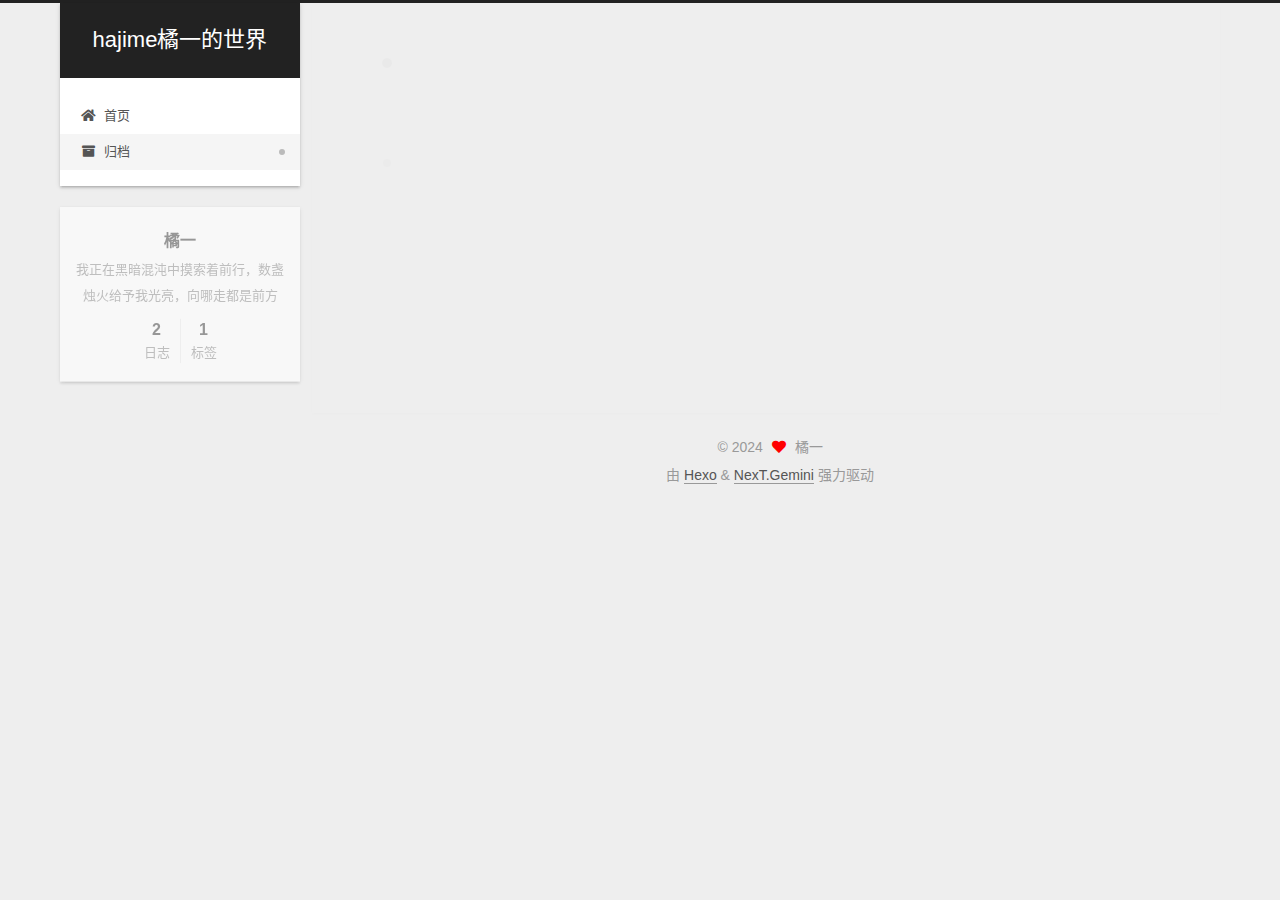
<file: archives/2024/03/index.html>
<!DOCTYPE html>
<html lang="zh-CN">
<head>
  <meta charset="UTF-8">
<meta name="viewport" content="width=device-width, initial-scale=1, maximum-scale=2">
<meta name="theme-color" content="#222">
<meta name="generator" content="Hexo 7.1.1">
  <link rel="apple-touch-icon" sizes="180x180" href="/images/apple-touch-icon-next.png">
  <link rel="icon" type="image/png" sizes="32x32" href="/images/favicon-32x32-next.png">
  <link rel="icon" type="image/png" sizes="16x16" href="/images/favicon-16x16-next.png">
  <link rel="mask-icon" href="/images/logo.svg" color="#222">

<link rel="stylesheet" href="/css/main.css">


<link rel="stylesheet" href="/lib/font-awesome/css/all.min.css">

<script id="hexo-configurations">
    var NexT = window.NexT || {};
    var CONFIG = {"hostname":"example.com","root":"/","scheme":"Gemini","version":"7.8.0","exturl":false,"sidebar":{"position":"left","display":"post","padding":18,"offset":12,"onmobile":false},"copycode":{"enable":false,"show_result":false,"style":null},"back2top":{"enable":true,"sidebar":false,"scrollpercent":false},"bookmark":{"enable":false,"color":"#222","save":"auto"},"fancybox":false,"mediumzoom":false,"lazyload":false,"pangu":false,"comments":{"style":"tabs","active":null,"storage":true,"lazyload":false,"nav":null},"algolia":{"hits":{"per_page":10},"labels":{"input_placeholder":"Search for Posts","hits_empty":"We didn't find any results for the search: ${query}","hits_stats":"${hits} results found in ${time} ms"}},"localsearch":{"enable":false,"trigger":"auto","top_n_per_article":1,"unescape":false,"preload":false},"motion":{"enable":true,"async":false,"transition":{"post_block":"fadeIn","post_header":"slideDownIn","post_body":"slideDownIn","coll_header":"slideLeftIn","sidebar":"slideUpIn"}}};
  </script>

  <meta name="description" content="我正在黑暗混沌中摸索着前行，数盏烛火给予我光亮，向哪走都是前方">
<meta property="og:type" content="website">
<meta property="og:title" content="hajime橘一的世界">
<meta property="og:url" content="http://example.com/archives/2024/03/index.html">
<meta property="og:site_name" content="hajime橘一的世界">
<meta property="og:description" content="我正在黑暗混沌中摸索着前行，数盏烛火给予我光亮，向哪走都是前方">
<meta property="og:locale" content="zh_CN">
<meta property="article:author" content="橘一">
<meta name="twitter:card" content="summary">

<link rel="canonical" href="http://example.com/archives/2024/03/">


<script id="page-configurations">
  // https://hexo.io/docs/variables.html
  CONFIG.page = {
    sidebar: "",
    isHome : false,
    isPost : false,
    lang   : 'zh-CN'
  };
</script>

  <title>归档 | hajime橘一的世界</title>
  






  <noscript>
  <style>
  .use-motion .brand,
  .use-motion .menu-item,
  .sidebar-inner,
  .use-motion .post-block,
  .use-motion .pagination,
  .use-motion .comments,
  .use-motion .post-header,
  .use-motion .post-body,
  .use-motion .collection-header { opacity: initial; }

  .use-motion .site-title,
  .use-motion .site-subtitle {
    opacity: initial;
    top: initial;
  }

  .use-motion .logo-line-before i { left: initial; }
  .use-motion .logo-line-after i { right: initial; }
  </style>
</noscript>

</head>

<body itemscope itemtype="http://schema.org/WebPage">
  <div class="container use-motion">
    <div class="headband"></div>

    <header class="header" itemscope itemtype="http://schema.org/WPHeader">
      <div class="header-inner"><div class="site-brand-container">
  <div class="site-nav-toggle">
    <div class="toggle" aria-label="切换导航栏">
      <span class="toggle-line toggle-line-first"></span>
      <span class="toggle-line toggle-line-middle"></span>
      <span class="toggle-line toggle-line-last"></span>
    </div>
  </div>

  <div class="site-meta">

    <a href="/" class="brand" rel="start">
      <span class="logo-line-before"><i></i></span>
      <h1 class="site-title">hajime橘一的世界</h1>
      <span class="logo-line-after"><i></i></span>
    </a>
  </div>

  <div class="site-nav-right">
    <div class="toggle popup-trigger">
    </div>
  </div>
</div>




<nav class="site-nav">
  <ul id="menu" class="main-menu menu">
        <li class="menu-item menu-item-home">

    <a href="/" rel="section"><i class="fa fa-home fa-fw"></i>首页</a>

  </li>
        <li class="menu-item menu-item-archives">

    <a href="/archives/" rel="section"><i class="fa fa-archive fa-fw"></i>归档</a>

  </li>
  </ul>
</nav>




</div>
    </header>

    
  <div class="back-to-top">
    <i class="fa fa-arrow-up"></i>
    <span>0%</span>
  </div>


    <main class="main">
      <div class="main-inner">
        <div class="content-wrap">
          

          <div class="content archive">
            

  
  
  
  <div class="post-block">
    <div class="posts-collapse">
      <div class="collection-title">
        <span class="collection-header">嗯..! 目前共计 2 篇日志。 继续努力。</span>
      </div>

      
    <div class="collection-year">
      <span class="collection-header">2024</span>
    </div>

  <article itemscope itemtype="http://schema.org/Article">
    <header class="post-header">

      <div class="post-meta">
        <time itemprop="dateCreated"
              datetime="2024-03-25T10:52:32+08:00"
              content="2024-03-25">
          03-25
        </time>
      </div>

      <div class="post-title">
          <a class="post-title-link" href="/2024/03/25/first-blog/" itemprop="url">
            <span itemprop="name">第一篇Blog纪念</span>
          </a>
      </div>

    </header>
  </article>

  <article itemscope itemtype="http://schema.org/Article">
    <header class="post-header">

      <div class="post-meta">
        <time itemprop="dateCreated"
              datetime="2024-03-24T19:03:16+08:00"
              content="2024-03-24">
          03-24
        </time>
      </div>

      <div class="post-title">
          <a class="post-title-link" href="/2024/03/24/hello-world/" itemprop="url">
            <span itemprop="name">Hello World</span>
          </a>
      </div>

    </header>
  </article>


    </div>
  </div>
  
  
  

  



          </div>
          

<script>
  window.addEventListener('tabs:register', () => {
    let { activeClass } = CONFIG.comments;
    if (CONFIG.comments.storage) {
      activeClass = localStorage.getItem('comments_active') || activeClass;
    }
    if (activeClass) {
      let activeTab = document.querySelector(`a[href="#comment-${activeClass}"]`);
      if (activeTab) {
        activeTab.click();
      }
    }
  });
  if (CONFIG.comments.storage) {
    window.addEventListener('tabs:click', event => {
      if (!event.target.matches('.tabs-comment .tab-content .tab-pane')) return;
      let commentClass = event.target.classList[1];
      localStorage.setItem('comments_active', commentClass);
    });
  }
</script>

        </div>
          
  
  <div class="toggle sidebar-toggle">
    <span class="toggle-line toggle-line-first"></span>
    <span class="toggle-line toggle-line-middle"></span>
    <span class="toggle-line toggle-line-last"></span>
  </div>

  <aside class="sidebar">
    <div class="sidebar-inner">

      <ul class="sidebar-nav motion-element">
        <li class="sidebar-nav-toc">
          文章目录
        </li>
        <li class="sidebar-nav-overview">
          站点概览
        </li>
      </ul>

      <!--noindex-->
      <div class="post-toc-wrap sidebar-panel">
      </div>
      <!--/noindex-->

      <div class="site-overview-wrap sidebar-panel">
        <div class="site-author motion-element" itemprop="author" itemscope itemtype="http://schema.org/Person">
  <p class="site-author-name" itemprop="name">橘一</p>
  <div class="site-description" itemprop="description">我正在黑暗混沌中摸索着前行，数盏烛火给予我光亮，向哪走都是前方</div>
</div>
<div class="site-state-wrap motion-element">
  <nav class="site-state">
      <div class="site-state-item site-state-posts">
          <a href="/archives/">
        
          <span class="site-state-item-count">2</span>
          <span class="site-state-item-name">日志</span>
        </a>
      </div>
      <div class="site-state-item site-state-tags">
        <span class="site-state-item-count">1</span>
        <span class="site-state-item-name">标签</span>
      </div>
  </nav>
</div>



      </div>

    </div>
  </aside>
  <div id="sidebar-dimmer"></div>


      </div>
    </main>

    <footer class="footer">
      <div class="footer-inner">
        

        

<div class="copyright">
  
  &copy; 
  <span itemprop="copyrightYear">2024</span>
  <span class="with-love">
    <i class="fa fa-heart"></i>
  </span>
  <span class="author" itemprop="copyrightHolder">橘一</span>
</div>
  <div class="powered-by">由 <a href="https://hexo.io/" class="theme-link" rel="noopener" target="_blank">Hexo</a> & <a href="https://theme-next.org/" class="theme-link" rel="noopener" target="_blank">NexT.Gemini</a> 强力驱动
  </div>

        








      </div>
    </footer>
  </div>

  
  <script src="/lib/anime.min.js"></script>
  <script src="/lib/velocity/velocity.min.js"></script>
  <script src="/lib/velocity/velocity.ui.min.js"></script>

<script src="/js/utils.js"></script>

<script src="/js/motion.js"></script>


<script src="/js/schemes/pisces.js"></script>


<script src="/js/next-boot.js"></script>




  















  

  

</body>
</html>
</file>
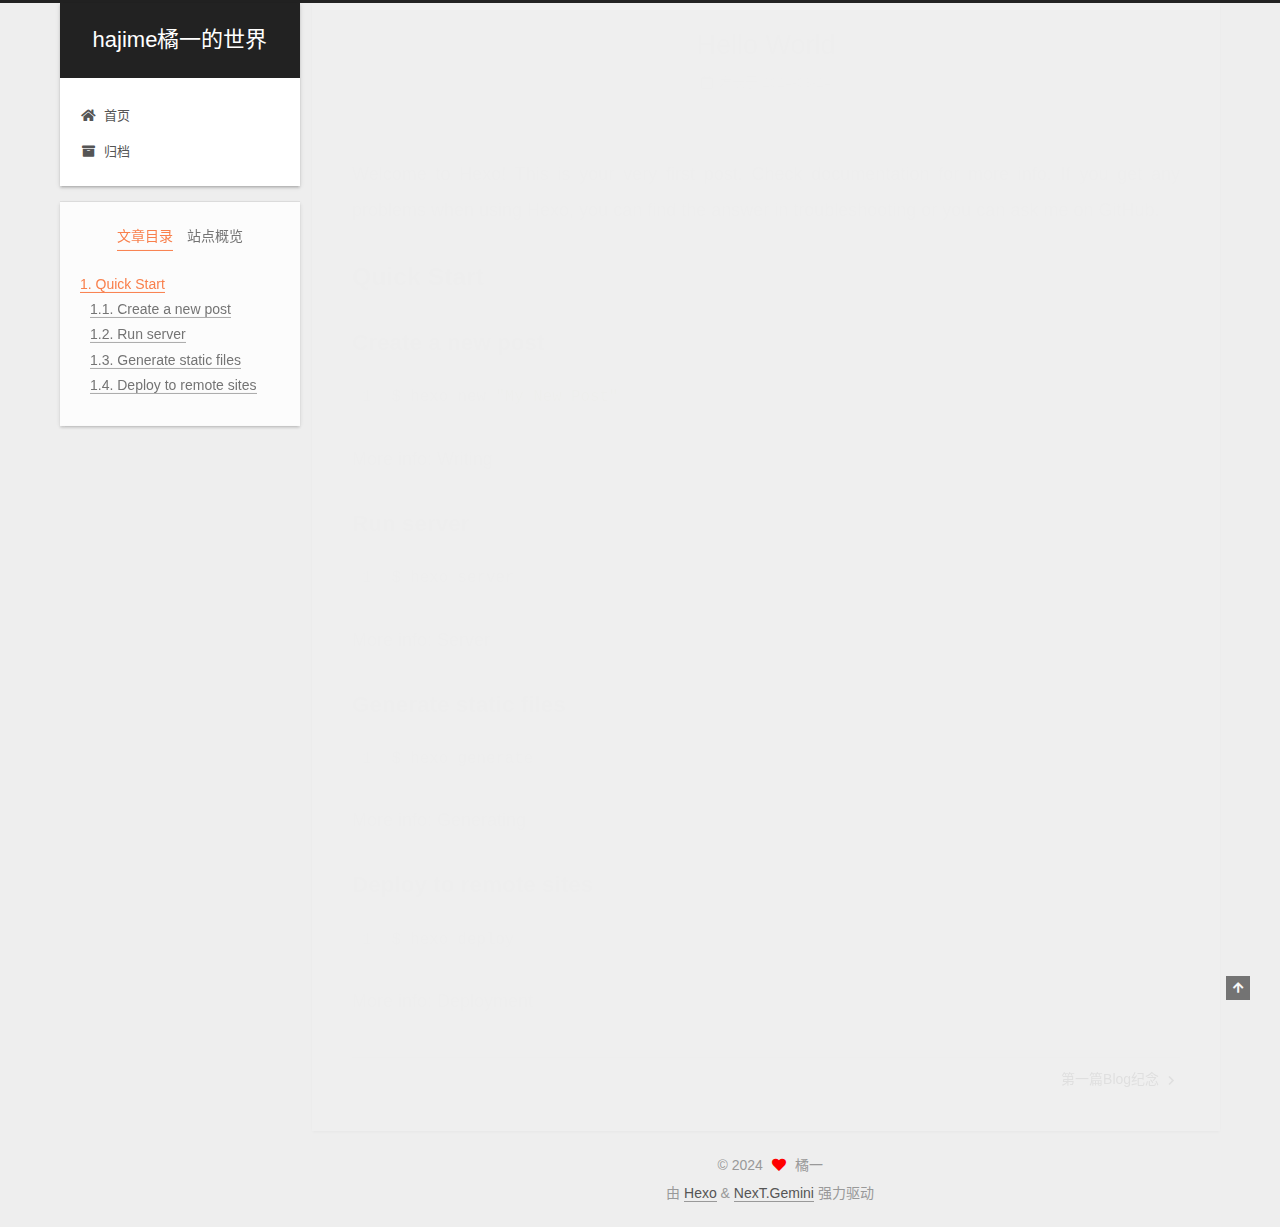
<file: 2024/03/24/hello-world/index.html>
<!DOCTYPE html>
<html lang="zh-CN">
<head>
  <meta charset="UTF-8">
<meta name="viewport" content="width=device-width, initial-scale=1, maximum-scale=2">
<meta name="theme-color" content="#222">
<meta name="generator" content="Hexo 7.1.1">
  <link rel="apple-touch-icon" sizes="180x180" href="/images/apple-touch-icon-next.png">
  <link rel="icon" type="image/png" sizes="32x32" href="/images/favicon-32x32-next.png">
  <link rel="icon" type="image/png" sizes="16x16" href="/images/favicon-16x16-next.png">
  <link rel="mask-icon" href="/images/logo.svg" color="#222">

<link rel="stylesheet" href="/css/main.css">


<link rel="stylesheet" href="/lib/font-awesome/css/all.min.css">

<script id="hexo-configurations">
    var NexT = window.NexT || {};
    var CONFIG = {"hostname":"example.com","root":"/","scheme":"Gemini","version":"7.8.0","exturl":false,"sidebar":{"position":"left","display":"post","padding":18,"offset":12,"onmobile":false},"copycode":{"enable":false,"show_result":false,"style":null},"back2top":{"enable":true,"sidebar":false,"scrollpercent":false},"bookmark":{"enable":false,"color":"#222","save":"auto"},"fancybox":false,"mediumzoom":false,"lazyload":false,"pangu":false,"comments":{"style":"tabs","active":null,"storage":true,"lazyload":false,"nav":null},"algolia":{"hits":{"per_page":10},"labels":{"input_placeholder":"Search for Posts","hits_empty":"We didn't find any results for the search: ${query}","hits_stats":"${hits} results found in ${time} ms"}},"localsearch":{"enable":false,"trigger":"auto","top_n_per_article":1,"unescape":false,"preload":false},"motion":{"enable":true,"async":false,"transition":{"post_block":"fadeIn","post_header":"slideDownIn","post_body":"slideDownIn","coll_header":"slideLeftIn","sidebar":"slideUpIn"}}};
  </script>

  <meta name="description" content="Welcome to Hexo! This is your very first post. Check documentation for more info. If you get any problems when using Hexo, you can find the answer in troubleshooting or you can ask me on GitHub. Quick">
<meta property="og:type" content="article">
<meta property="og:title" content="Hello World">
<meta property="og:url" content="http://example.com/2024/03/24/hello-world/index.html">
<meta property="og:site_name" content="hajime橘一的世界">
<meta property="og:description" content="Welcome to Hexo! This is your very first post. Check documentation for more info. If you get any problems when using Hexo, you can find the answer in troubleshooting or you can ask me on GitHub. Quick">
<meta property="og:locale" content="zh_CN">
<meta property="article:published_time" content="2024-03-24T11:03:16.464Z">
<meta property="article:modified_time" content="2024-03-24T11:03:16.464Z">
<meta property="article:author" content="橘一">
<meta name="twitter:card" content="summary">

<link rel="canonical" href="http://example.com/2024/03/24/hello-world/">


<script id="page-configurations">
  // https://hexo.io/docs/variables.html
  CONFIG.page = {
    sidebar: "",
    isHome : false,
    isPost : true,
    lang   : 'zh-CN'
  };
</script>

  <title>Hello World | hajime橘一的世界</title>
  






  <noscript>
  <style>
  .use-motion .brand,
  .use-motion .menu-item,
  .sidebar-inner,
  .use-motion .post-block,
  .use-motion .pagination,
  .use-motion .comments,
  .use-motion .post-header,
  .use-motion .post-body,
  .use-motion .collection-header { opacity: initial; }

  .use-motion .site-title,
  .use-motion .site-subtitle {
    opacity: initial;
    top: initial;
  }

  .use-motion .logo-line-before i { left: initial; }
  .use-motion .logo-line-after i { right: initial; }
  </style>
</noscript>

</head>

<body itemscope itemtype="http://schema.org/WebPage">
  <div class="container use-motion">
    <div class="headband"></div>

    <header class="header" itemscope itemtype="http://schema.org/WPHeader">
      <div class="header-inner"><div class="site-brand-container">
  <div class="site-nav-toggle">
    <div class="toggle" aria-label="切换导航栏">
      <span class="toggle-line toggle-line-first"></span>
      <span class="toggle-line toggle-line-middle"></span>
      <span class="toggle-line toggle-line-last"></span>
    </div>
  </div>

  <div class="site-meta">

    <a href="/" class="brand" rel="start">
      <span class="logo-line-before"><i></i></span>
      <h1 class="site-title">hajime橘一的世界</h1>
      <span class="logo-line-after"><i></i></span>
    </a>
  </div>

  <div class="site-nav-right">
    <div class="toggle popup-trigger">
    </div>
  </div>
</div>




<nav class="site-nav">
  <ul id="menu" class="main-menu menu">
        <li class="menu-item menu-item-home">

    <a href="/" rel="section"><i class="fa fa-home fa-fw"></i>首页</a>

  </li>
        <li class="menu-item menu-item-archives">

    <a href="/archives/" rel="section"><i class="fa fa-archive fa-fw"></i>归档</a>

  </li>
  </ul>
</nav>




</div>
    </header>

    
  <div class="back-to-top">
    <i class="fa fa-arrow-up"></i>
    <span>0%</span>
  </div>


    <main class="main">
      <div class="main-inner">
        <div class="content-wrap">
          

          <div class="content post posts-expand">
            

    
  
  
  <article itemscope itemtype="http://schema.org/Article" class="post-block" lang="zh-CN">
    <link itemprop="mainEntityOfPage" href="http://example.com/2024/03/24/hello-world/">

    <span hidden itemprop="author" itemscope itemtype="http://schema.org/Person">
      <meta itemprop="image" content="/images/avatar.gif">
      <meta itemprop="name" content="橘一">
      <meta itemprop="description" content="我正在黑暗混沌中摸索着前行，数盏烛火给予我光亮，向哪走都是前方">
    </span>

    <span hidden itemprop="publisher" itemscope itemtype="http://schema.org/Organization">
      <meta itemprop="name" content="hajime橘一的世界">
    </span>
      <header class="post-header">
        <h1 class="post-title" itemprop="name headline">
          Hello World
        </h1>

        <div class="post-meta">
            <span class="post-meta-item">
              <span class="post-meta-item-icon">
                <i class="far fa-calendar"></i>
              </span>
              <span class="post-meta-item-text">发表于</span>

              <time title="创建时间：2024-03-24 19:03:16" itemprop="dateCreated datePublished" datetime="2024-03-24T19:03:16+08:00">2024-03-24</time>
            </span>

          

        </div>
      </header>

    
    
    
    <div class="post-body" itemprop="articleBody">

      
        <p>Welcome to <a target="_blank" rel="noopener" href="https://hexo.io/">Hexo</a>! This is your very first post. Check <a target="_blank" rel="noopener" href="https://hexo.io/docs/">documentation</a> for more info. If you get any problems when using Hexo, you can find the answer in <a target="_blank" rel="noopener" href="https://hexo.io/docs/troubleshooting.html">troubleshooting</a> or you can ask me on <a target="_blank" rel="noopener" href="https://github.com/hexojs/hexo/issues">GitHub</a>.</p>
<h2 id="Quick-Start"><a href="#Quick-Start" class="headerlink" title="Quick Start"></a>Quick Start</h2><h3 id="Create-a-new-post"><a href="#Create-a-new-post" class="headerlink" title="Create a new post"></a>Create a new post</h3><figure class="highlight bash"><table><tr><td class="gutter"><pre><span class="line">1</span><br></pre></td><td class="code"><pre><span class="line">$ hexo new <span class="string">&quot;My New Post&quot;</span></span><br></pre></td></tr></table></figure>

<p>More info: <a target="_blank" rel="noopener" href="https://hexo.io/docs/writing.html">Writing</a></p>
<h3 id="Run-server"><a href="#Run-server" class="headerlink" title="Run server"></a>Run server</h3><figure class="highlight bash"><table><tr><td class="gutter"><pre><span class="line">1</span><br></pre></td><td class="code"><pre><span class="line">$ hexo server</span><br></pre></td></tr></table></figure>

<p>More info: <a target="_blank" rel="noopener" href="https://hexo.io/docs/server.html">Server</a></p>
<h3 id="Generate-static-files"><a href="#Generate-static-files" class="headerlink" title="Generate static files"></a>Generate static files</h3><figure class="highlight bash"><table><tr><td class="gutter"><pre><span class="line">1</span><br></pre></td><td class="code"><pre><span class="line">$ hexo generate</span><br></pre></td></tr></table></figure>

<p>More info: <a target="_blank" rel="noopener" href="https://hexo.io/docs/generating.html">Generating</a></p>
<h3 id="Deploy-to-remote-sites"><a href="#Deploy-to-remote-sites" class="headerlink" title="Deploy to remote sites"></a>Deploy to remote sites</h3><figure class="highlight bash"><table><tr><td class="gutter"><pre><span class="line">1</span><br></pre></td><td class="code"><pre><span class="line">$ hexo deploy</span><br></pre></td></tr></table></figure>

<p>More info: <a target="_blank" rel="noopener" href="https://hexo.io/docs/one-command-deployment.html">Deployment</a></p>

    </div>

    
    
    

      <footer class="post-footer">

        


        
    <div class="post-nav">
      <div class="post-nav-item"></div>
      <div class="post-nav-item">
    <a href="/2024/03/25/first-blog/" rel="next" title="第一篇Blog纪念">
      第一篇Blog纪念 <i class="fa fa-chevron-right"></i>
    </a></div>
    </div>
      </footer>
    
  </article>
  
  
  



          </div>
          

<script>
  window.addEventListener('tabs:register', () => {
    let { activeClass } = CONFIG.comments;
    if (CONFIG.comments.storage) {
      activeClass = localStorage.getItem('comments_active') || activeClass;
    }
    if (activeClass) {
      let activeTab = document.querySelector(`a[href="#comment-${activeClass}"]`);
      if (activeTab) {
        activeTab.click();
      }
    }
  });
  if (CONFIG.comments.storage) {
    window.addEventListener('tabs:click', event => {
      if (!event.target.matches('.tabs-comment .tab-content .tab-pane')) return;
      let commentClass = event.target.classList[1];
      localStorage.setItem('comments_active', commentClass);
    });
  }
</script>

        </div>
          
  
  <div class="toggle sidebar-toggle">
    <span class="toggle-line toggle-line-first"></span>
    <span class="toggle-line toggle-line-middle"></span>
    <span class="toggle-line toggle-line-last"></span>
  </div>

  <aside class="sidebar">
    <div class="sidebar-inner">

      <ul class="sidebar-nav motion-element">
        <li class="sidebar-nav-toc">
          文章目录
        </li>
        <li class="sidebar-nav-overview">
          站点概览
        </li>
      </ul>

      <!--noindex-->
      <div class="post-toc-wrap sidebar-panel">
          <div class="post-toc motion-element"><ol class="nav"><li class="nav-item nav-level-2"><a class="nav-link" href="#Quick-Start"><span class="nav-number">1.</span> <span class="nav-text">Quick Start</span></a><ol class="nav-child"><li class="nav-item nav-level-3"><a class="nav-link" href="#Create-a-new-post"><span class="nav-number">1.1.</span> <span class="nav-text">Create a new post</span></a></li><li class="nav-item nav-level-3"><a class="nav-link" href="#Run-server"><span class="nav-number">1.2.</span> <span class="nav-text">Run server</span></a></li><li class="nav-item nav-level-3"><a class="nav-link" href="#Generate-static-files"><span class="nav-number">1.3.</span> <span class="nav-text">Generate static files</span></a></li><li class="nav-item nav-level-3"><a class="nav-link" href="#Deploy-to-remote-sites"><span class="nav-number">1.4.</span> <span class="nav-text">Deploy to remote sites</span></a></li></ol></li></ol></div>
      </div>
      <!--/noindex-->

      <div class="site-overview-wrap sidebar-panel">
        <div class="site-author motion-element" itemprop="author" itemscope itemtype="http://schema.org/Person">
  <p class="site-author-name" itemprop="name">橘一</p>
  <div class="site-description" itemprop="description">我正在黑暗混沌中摸索着前行，数盏烛火给予我光亮，向哪走都是前方</div>
</div>
<div class="site-state-wrap motion-element">
  <nav class="site-state">
      <div class="site-state-item site-state-posts">
          <a href="/archives/">
        
          <span class="site-state-item-count">2</span>
          <span class="site-state-item-name">日志</span>
        </a>
      </div>
      <div class="site-state-item site-state-tags">
        <span class="site-state-item-count">1</span>
        <span class="site-state-item-name">标签</span>
      </div>
  </nav>
</div>



      </div>

    </div>
  </aside>
  <div id="sidebar-dimmer"></div>


      </div>
    </main>

    <footer class="footer">
      <div class="footer-inner">
        

        

<div class="copyright">
  
  &copy; 
  <span itemprop="copyrightYear">2024</span>
  <span class="with-love">
    <i class="fa fa-heart"></i>
  </span>
  <span class="author" itemprop="copyrightHolder">橘一</span>
</div>
  <div class="powered-by">由 <a href="https://hexo.io/" class="theme-link" rel="noopener" target="_blank">Hexo</a> & <a href="https://theme-next.org/" class="theme-link" rel="noopener" target="_blank">NexT.Gemini</a> 强力驱动
  </div>

        








      </div>
    </footer>
  </div>

  
  <script src="/lib/anime.min.js"></script>
  <script src="/lib/velocity/velocity.min.js"></script>
  <script src="/lib/velocity/velocity.ui.min.js"></script>

<script src="/js/utils.js"></script>

<script src="/js/motion.js"></script>


<script src="/js/schemes/pisces.js"></script>


<script src="/js/next-boot.js"></script>




  















  

  

</body>
</html>
</file>
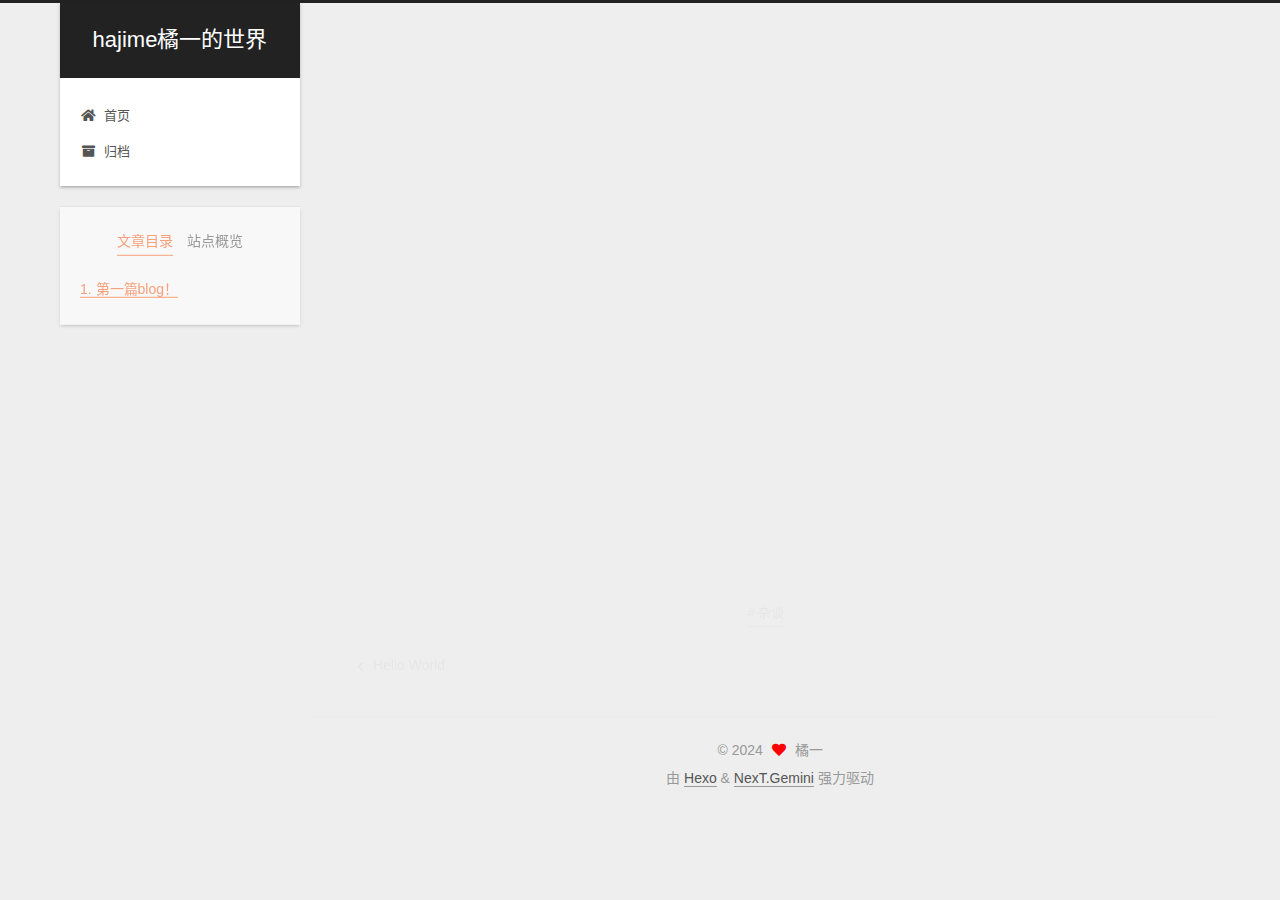
<file: 2024/03/25/first-blog/index.html>
<!DOCTYPE html>
<html lang="zh-CN">
<head>
  <meta charset="UTF-8">
<meta name="viewport" content="width=device-width, initial-scale=1, maximum-scale=2">
<meta name="theme-color" content="#222">
<meta name="generator" content="Hexo 7.1.1">
  <link rel="apple-touch-icon" sizes="180x180" href="/images/apple-touch-icon-next.png">
  <link rel="icon" type="image/png" sizes="32x32" href="/images/favicon-32x32-next.png">
  <link rel="icon" type="image/png" sizes="16x16" href="/images/favicon-16x16-next.png">
  <link rel="mask-icon" href="/images/logo.svg" color="#222">

<link rel="stylesheet" href="/css/main.css">


<link rel="stylesheet" href="/lib/font-awesome/css/all.min.css">

<script id="hexo-configurations">
    var NexT = window.NexT || {};
    var CONFIG = {"hostname":"example.com","root":"/","scheme":"Gemini","version":"7.8.0","exturl":false,"sidebar":{"position":"left","display":"post","padding":18,"offset":12,"onmobile":false},"copycode":{"enable":false,"show_result":false,"style":null},"back2top":{"enable":true,"sidebar":false,"scrollpercent":false},"bookmark":{"enable":false,"color":"#222","save":"auto"},"fancybox":false,"mediumzoom":false,"lazyload":false,"pangu":false,"comments":{"style":"tabs","active":null,"storage":true,"lazyload":false,"nav":null},"algolia":{"hits":{"per_page":10},"labels":{"input_placeholder":"Search for Posts","hits_empty":"We didn't find any results for the search: ${query}","hits_stats":"${hits} results found in ${time} ms"}},"localsearch":{"enable":false,"trigger":"auto","top_n_per_article":1,"unescape":false,"preload":false},"motion":{"enable":true,"async":false,"transition":{"post_block":"fadeIn","post_header":"slideDownIn","post_body":"slideDownIn","coll_header":"slideLeftIn","sidebar":"slideUpIn"}}};
  </script>

  <meta name="description" content="第一篇blog！​	去年就买了一个域名，一直没用上。今天晚上终于创建了自己的网站，感觉特别好！现在已经9点了，我还在公司Orz……  ​	昨天用Prose上传但是第一篇博客失败了……Github上更新了，网页上没有更新。今天发现是路径放错了555……重新上传！ ​	And，下载了Typora，使用起来真不错。现在只会写简单的标题和分段之类的，之后再慢慢熟悉markdown语言吧">
<meta property="og:type" content="article">
<meta property="og:title" content="第一篇Blog纪念">
<meta property="og:url" content="http://example.com/2024/03/25/first-blog/index.html">
<meta property="og:site_name" content="hajime橘一的世界">
<meta property="og:description" content="第一篇blog！​	去年就买了一个域名，一直没用上。今天晚上终于创建了自己的网站，感觉特别好！现在已经9点了，我还在公司Orz……  ​	昨天用Prose上传但是第一篇博客失败了……Github上更新了，网页上没有更新。今天发现是路径放错了555……重新上传！ ​	And，下载了Typora，使用起来真不错。现在只会写简单的标题和分段之类的，之后再慢慢熟悉markdown语言吧">
<meta property="og:locale" content="zh_CN">
<meta property="article:published_time" content="2024-03-25T02:52:32.000Z">
<meta property="article:modified_time" content="2024-03-25T03:09:46.437Z">
<meta property="article:author" content="橘一">
<meta property="article:tag" content="杂谈">
<meta name="twitter:card" content="summary">

<link rel="canonical" href="http://example.com/2024/03/25/first-blog/">


<script id="page-configurations">
  // https://hexo.io/docs/variables.html
  CONFIG.page = {
    sidebar: "",
    isHome : false,
    isPost : true,
    lang   : 'zh-CN'
  };
</script>

  <title>第一篇Blog纪念 | hajime橘一的世界</title>
  






  <noscript>
  <style>
  .use-motion .brand,
  .use-motion .menu-item,
  .sidebar-inner,
  .use-motion .post-block,
  .use-motion .pagination,
  .use-motion .comments,
  .use-motion .post-header,
  .use-motion .post-body,
  .use-motion .collection-header { opacity: initial; }

  .use-motion .site-title,
  .use-motion .site-subtitle {
    opacity: initial;
    top: initial;
  }

  .use-motion .logo-line-before i { left: initial; }
  .use-motion .logo-line-after i { right: initial; }
  </style>
</noscript>

</head>

<body itemscope itemtype="http://schema.org/WebPage">
  <div class="container use-motion">
    <div class="headband"></div>

    <header class="header" itemscope itemtype="http://schema.org/WPHeader">
      <div class="header-inner"><div class="site-brand-container">
  <div class="site-nav-toggle">
    <div class="toggle" aria-label="切换导航栏">
      <span class="toggle-line toggle-line-first"></span>
      <span class="toggle-line toggle-line-middle"></span>
      <span class="toggle-line toggle-line-last"></span>
    </div>
  </div>

  <div class="site-meta">

    <a href="/" class="brand" rel="start">
      <span class="logo-line-before"><i></i></span>
      <h1 class="site-title">hajime橘一的世界</h1>
      <span class="logo-line-after"><i></i></span>
    </a>
  </div>

  <div class="site-nav-right">
    <div class="toggle popup-trigger">
    </div>
  </div>
</div>




<nav class="site-nav">
  <ul id="menu" class="main-menu menu">
        <li class="menu-item menu-item-home">

    <a href="/" rel="section"><i class="fa fa-home fa-fw"></i>首页</a>

  </li>
        <li class="menu-item menu-item-archives">

    <a href="/archives/" rel="section"><i class="fa fa-archive fa-fw"></i>归档</a>

  </li>
  </ul>
</nav>




</div>
    </header>

    
  <div class="back-to-top">
    <i class="fa fa-arrow-up"></i>
    <span>0%</span>
  </div>


    <main class="main">
      <div class="main-inner">
        <div class="content-wrap">
          

          <div class="content post posts-expand">
            

    
  
  
  <article itemscope itemtype="http://schema.org/Article" class="post-block" lang="zh-CN">
    <link itemprop="mainEntityOfPage" href="http://example.com/2024/03/25/first-blog/">

    <span hidden itemprop="author" itemscope itemtype="http://schema.org/Person">
      <meta itemprop="image" content="/images/avatar.gif">
      <meta itemprop="name" content="橘一">
      <meta itemprop="description" content="我正在黑暗混沌中摸索着前行，数盏烛火给予我光亮，向哪走都是前方">
    </span>

    <span hidden itemprop="publisher" itemscope itemtype="http://schema.org/Organization">
      <meta itemprop="name" content="hajime橘一的世界">
    </span>
      <header class="post-header">
        <h1 class="post-title" itemprop="name headline">
          第一篇Blog纪念
        </h1>

        <div class="post-meta">
            <span class="post-meta-item">
              <span class="post-meta-item-icon">
                <i class="far fa-calendar"></i>
              </span>
              <span class="post-meta-item-text">发表于</span>
              

              <time title="创建时间：2024-03-25 10:52:32 / 修改时间：11:09:46" itemprop="dateCreated datePublished" datetime="2024-03-25T10:52:32+08:00">2024-03-25</time>
            </span>

          

        </div>
      </header>

    
    
    
    <div class="post-body" itemprop="articleBody">

      
        <h2 id="第一篇blog！"><a href="#第一篇blog！" class="headerlink" title="第一篇blog！"></a>第一篇blog！</h2><p>​	去年就买了一个域名，一直没用上。今天晚上终于创建了自己的网站，感觉特别好！现在已经9点了，我还在公司Orz……</p>
<hr>
<p>​	昨天用Prose上传但是第一篇博客失败了……Github上更新了，网页上没有更新。今天发现是路径放错了555……重新上传！</p>
<p>​	And，下载了Typora，使用起来真不错。现在只会写简单的标题和分段之类的，之后再慢慢熟悉markdown语言吧</p>

    </div>

    
    
    

      <footer class="post-footer">
          <div class="post-tags">
              <a href="/tags/%E6%9D%82%E8%B0%88/" rel="tag"># 杂谈</a>
          </div>

        


        
    <div class="post-nav">
      <div class="post-nav-item">
    <a href="/2024/03/24/hello-world/" rel="prev" title="Hello World">
      <i class="fa fa-chevron-left"></i> Hello World
    </a></div>
      <div class="post-nav-item"></div>
    </div>
      </footer>
    
  </article>
  
  
  



          </div>
          

<script>
  window.addEventListener('tabs:register', () => {
    let { activeClass } = CONFIG.comments;
    if (CONFIG.comments.storage) {
      activeClass = localStorage.getItem('comments_active') || activeClass;
    }
    if (activeClass) {
      let activeTab = document.querySelector(`a[href="#comment-${activeClass}"]`);
      if (activeTab) {
        activeTab.click();
      }
    }
  });
  if (CONFIG.comments.storage) {
    window.addEventListener('tabs:click', event => {
      if (!event.target.matches('.tabs-comment .tab-content .tab-pane')) return;
      let commentClass = event.target.classList[1];
      localStorage.setItem('comments_active', commentClass);
    });
  }
</script>

        </div>
          
  
  <div class="toggle sidebar-toggle">
    <span class="toggle-line toggle-line-first"></span>
    <span class="toggle-line toggle-line-middle"></span>
    <span class="toggle-line toggle-line-last"></span>
  </div>

  <aside class="sidebar">
    <div class="sidebar-inner">

      <ul class="sidebar-nav motion-element">
        <li class="sidebar-nav-toc">
          文章目录
        </li>
        <li class="sidebar-nav-overview">
          站点概览
        </li>
      </ul>

      <!--noindex-->
      <div class="post-toc-wrap sidebar-panel">
          <div class="post-toc motion-element"><ol class="nav"><li class="nav-item nav-level-2"><a class="nav-link" href="#%E7%AC%AC%E4%B8%80%E7%AF%87blog%EF%BC%81"><span class="nav-number">1.</span> <span class="nav-text">第一篇blog！</span></a></li></ol></div>
      </div>
      <!--/noindex-->

      <div class="site-overview-wrap sidebar-panel">
        <div class="site-author motion-element" itemprop="author" itemscope itemtype="http://schema.org/Person">
  <p class="site-author-name" itemprop="name">橘一</p>
  <div class="site-description" itemprop="description">我正在黑暗混沌中摸索着前行，数盏烛火给予我光亮，向哪走都是前方</div>
</div>
<div class="site-state-wrap motion-element">
  <nav class="site-state">
      <div class="site-state-item site-state-posts">
          <a href="/archives/">
        
          <span class="site-state-item-count">2</span>
          <span class="site-state-item-name">日志</span>
        </a>
      </div>
      <div class="site-state-item site-state-tags">
        <span class="site-state-item-count">1</span>
        <span class="site-state-item-name">标签</span>
      </div>
  </nav>
</div>



      </div>

    </div>
  </aside>
  <div id="sidebar-dimmer"></div>


      </div>
    </main>

    <footer class="footer">
      <div class="footer-inner">
        

        

<div class="copyright">
  
  &copy; 
  <span itemprop="copyrightYear">2024</span>
  <span class="with-love">
    <i class="fa fa-heart"></i>
  </span>
  <span class="author" itemprop="copyrightHolder">橘一</span>
</div>
  <div class="powered-by">由 <a href="https://hexo.io/" class="theme-link" rel="noopener" target="_blank">Hexo</a> & <a href="https://theme-next.org/" class="theme-link" rel="noopener" target="_blank">NexT.Gemini</a> 强力驱动
  </div>

        








      </div>
    </footer>
  </div>

  
  <script src="/lib/anime.min.js"></script>
  <script src="/lib/velocity/velocity.min.js"></script>
  <script src="/lib/velocity/velocity.ui.min.js"></script>

<script src="/js/utils.js"></script>

<script src="/js/motion.js"></script>


<script src="/js/schemes/pisces.js"></script>


<script src="/js/next-boot.js"></script>




  















  

  

</body>
</html>
</file>
<file: css/main.css>
:root {
  --body-bg-color: #eee;
  --content-bg-color: #fff;
  --card-bg-color: #f5f5f5;
  --text-color: #555;
  --blockquote-color: #666;
  --link-color: #555;
  --link-hover-color: #222;
  --brand-color: #fff;
  --brand-hover-color: #fff;
  --table-row-odd-bg-color: #f9f9f9;
  --table-row-hover-bg-color: #f5f5f5;
  --menu-item-bg-color: #f5f5f5;
  --btn-default-bg: #fff;
  --btn-default-color: #555;
  --btn-default-border-color: #555;
  --btn-default-hover-bg: #222;
  --btn-default-hover-color: #fff;
  --btn-default-hover-border-color: #222;
}
html {
  line-height: 1.15; /* 1 */
  -webkit-text-size-adjust: 100%; /* 2 */
}
body {
  margin: 0;
}
main {
  display: block;
}
h1 {
  font-size: 2em;
  margin: 0.67em 0;
}
hr {
  box-sizing: content-box; /* 1 */
  height: 0; /* 1 */
  overflow: visible; /* 2 */
}
pre {
  font-family: monospace, monospace; /* 1 */
  font-size: 1em; /* 2 */
}
a {
  background: transparent;
}
abbr[title] {
  border-bottom: none; /* 1 */
  text-decoration: underline; /* 2 */
  text-decoration: underline dotted; /* 2 */
}
b,
strong {
  font-weight: bolder;
}
code,
kbd,
samp {
  font-family: monospace, monospace; /* 1 */
  font-size: 1em; /* 2 */
}
small {
  font-size: 80%;
}
sub,
sup {
  font-size: 75%;
  line-height: 0;
  position: relative;
  vertical-align: baseline;
}
sub {
  bottom: -0.25em;
}
sup {
  top: -0.5em;
}
img {
  border-style: none;
}
button,
input,
optgroup,
select,
textarea {
  font-family: inherit; /* 1 */
  font-size: 100%; /* 1 */
  line-height: 1.15; /* 1 */
  margin: 0; /* 2 */
}
button,
input {
/* 1 */
  overflow: visible;
}
button,
select {
/* 1 */
  text-transform: none;
}
button,
[type='button'],
[type='reset'],
[type='submit'] {
  -webkit-appearance: button;
}
button::-moz-focus-inner,
[type='button']::-moz-focus-inner,
[type='reset']::-moz-focus-inner,
[type='submit']::-moz-focus-inner {
  border-style: none;
  padding: 0;
}
button:-moz-focusring,
[type='button']:-moz-focusring,
[type='reset']:-moz-focusring,
[type='submit']:-moz-focusring {
  outline: 1px dotted ButtonText;
}
fieldset {
  padding: 0.35em 0.75em 0.625em;
}
legend {
  box-sizing: border-box; /* 1 */
  color: inherit; /* 2 */
  display: table; /* 1 */
  max-width: 100%; /* 1 */
  padding: 0; /* 3 */
  white-space: normal; /* 1 */
}
progress {
  vertical-align: baseline;
}
textarea {
  overflow: auto;
}
[type='checkbox'],
[type='radio'] {
  box-sizing: border-box; /* 1 */
  padding: 0; /* 2 */
}
[type='number']::-webkit-inner-spin-button,
[type='number']::-webkit-outer-spin-button {
  height: auto;
}
[type='search'] {
  outline-offset: -2px; /* 2 */
  -webkit-appearance: textfield; /* 1 */
}
[type='search']::-webkit-search-decoration {
  -webkit-appearance: none;
}
::-webkit-file-upload-button {
  font: inherit; /* 2 */
  -webkit-appearance: button; /* 1 */
}
details {
  display: block;
}
summary {
  display: list-item;
}
template {
  display: none;
}
[hidden] {
  display: none;
}
::selection {
  background: #262a30;
  color: #eee;
}
html,
body {
  height: 100%;
}
body {
  background: var(--body-bg-color);
  color: var(--text-color);
  font-family: 'Lato', "PingFang SC", "Microsoft YaHei", sans-serif;
  font-size: 1em;
  line-height: 2;
}
@media (max-width: 991px) {
  body {
    padding-left: 0 !important;
    padding-right: 0 !important;
  }
}
h1,
h2,
h3,
h4,
h5,
h6 {
  font-family: 'Lato', "PingFang SC", "Microsoft YaHei", sans-serif;
  font-weight: bold;
  line-height: 1.5;
  margin: 20px 0 15px;
}
h1 {
  font-size: 1.5em;
}
h2 {
  font-size: 1.375em;
}
h3 {
  font-size: 1.25em;
}
h4 {
  font-size: 1.125em;
}
h5 {
  font-size: 1em;
}
h6 {
  font-size: 0.875em;
}
p {
  margin: 0 0 20px 0;
}
a,
span.exturl {
  border-bottom: 1px solid #999;
  color: var(--link-color);
  outline: 0;
  text-decoration: none;
  overflow-wrap: break-word;
  word-wrap: break-word;
  cursor: pointer;
}
a:hover,
span.exturl:hover {
  border-bottom-color: var(--link-hover-color);
  color: var(--link-hover-color);
}
iframe,
img,
video {
  display: block;
  margin-left: auto;
  margin-right: auto;
  max-width: 100%;
}
hr {
  background-image: repeating-linear-gradient(-45deg, #ddd, #ddd 4px, transparent 4px, transparent 8px);
  border: 0;
  height: 3px;
  margin: 40px 0;
}
blockquote {
  border-left: 4px solid #ddd;
  color: var(--blockquote-color);
  margin: 0;
  padding: 0 15px;
}
blockquote cite::before {
  content: '-';
  padding: 0 5px;
}
dt {
  font-weight: bold;
}
dd {
  margin: 0;
  padding: 0;
}
kbd {
  background-color: #f5f5f5;
  background-image: linear-gradient(#eee, #fff, #eee);
  border: 1px solid #ccc;
  border-radius: 0.2em;
  box-shadow: 0.1em 0.1em 0.2em rgba(0,0,0,0.1);
  color: #555;
  font-family: inherit;
  padding: 0.1em 0.3em;
  white-space: nowrap;
}
.table-container {
  overflow: auto;
}
table {
  border-collapse: collapse;
  border-spacing: 0;
  font-size: 0.875em;
  margin: 0 0 20px 0;
  width: 100%;
}
tbody tr:nth-of-type(odd) {
  background: var(--table-row-odd-bg-color);
}
tbody tr:hover {
  background: var(--table-row-hover-bg-color);
}
caption,
th,
td {
  font-weight: normal;
  padding: 8px;
  vertical-align: middle;
}
th,
td {
  border: 1px solid #ddd;
  border-bottom: 3px solid #ddd;
}
th {
  font-weight: 700;
  padding-bottom: 10px;
}
td {
  border-bottom-width: 1px;
}
.btn {
  background: var(--btn-default-bg);
  border: 2px solid var(--btn-default-border-color);
  border-radius: 2px;
  color: var(--btn-default-color);
  display: inline-block;
  font-size: 0.875em;
  line-height: 2;
  padding: 0 20px;
  text-decoration: none;
  transition-property: background-color;
  transition-delay: 0s;
  transition-duration: 0.2s;
  transition-timing-function: ease-in-out;
}
.btn:hover {
  background: var(--btn-default-hover-bg);
  border-color: var(--btn-default-hover-border-color);
  color: var(--btn-default-hover-color);
}
.btn + .btn {
  margin: 0 0 8px 8px;
}
.btn .fa-fw {
  text-align: left;
  width: 1.285714285714286em;
}
.toggle {
  line-height: 0;
}
.toggle .toggle-line {
  background: #fff;
  display: inline-block;
  height: 2px;
  left: 0;
  position: relative;
  top: 0;
  transition: all 0.4s;
  vertical-align: top;
  width: 100%;
}
.toggle .toggle-line:not(:first-child) {
  margin-top: 3px;
}
.toggle.toggle-arrow .toggle-line-first {
  left: 50%;
  top: 2px;
  transform: rotate(45deg);
  width: 50%;
}
.toggle.toggle-arrow .toggle-line-middle {
  left: 2px;
  width: 90%;
}
.toggle.toggle-arrow .toggle-line-last {
  left: 50%;
  top: -2px;
  transform: rotate(-45deg);
  width: 50%;
}
.toggle.toggle-close .toggle-line-first {
  transform: rotate(-45deg);
  top: 5px;
}
.toggle.toggle-close .toggle-line-middle {
  opacity: 0;
}
.toggle.toggle-close .toggle-line-last {
  transform: rotate(45deg);
  top: -5px;
}
.highlight,
pre {
  background: #f7f7f7;
  color: #4d4d4c;
  line-height: 1.6;
  margin: 0 auto 20px;
}
pre,
code {
  font-family: consolas, Menlo, monospace, "PingFang SC", "Microsoft YaHei";
}
code {
  background: #eee;
  border-radius: 3px;
  color: #555;
  padding: 2px 4px;
  overflow-wrap: break-word;
  word-wrap: break-word;
}
.highlight *::selection {
  background: #d6d6d6;
}
.highlight pre {
  border: 0;
  margin: 0;
  padding: 10px 0;
}
.highlight table {
  border: 0;
  margin: 0;
  width: auto;
}
.highlight td {
  border: 0;
  padding: 0;
}
.highlight figcaption {
  background: #eff2f3;
  color: #4d4d4c;
  display: flex;
  font-size: 0.875em;
  justify-content: space-between;
  line-height: 1.2;
  padding: 0.5em;
}
.highlight figcaption a {
  color: #4d4d4c;
}
.highlight figcaption a:hover {
  border-bottom-color: #4d4d4c;
}
.highlight .gutter {
  -moz-user-select: none;
  -ms-user-select: none;
  -webkit-user-select: none;
  user-select: none;
}
.highlight .gutter pre {
  background: #eff2f3;
  color: #869194;
  padding-left: 10px;
  padding-right: 10px;
  text-align: right;
}
.highlight .code pre {
  background: #f7f7f7;
  padding-left: 10px;
  width: 100%;
}
.gist table {
  width: auto;
}
.gist table td {
  border: 0;
}
pre {
  overflow: auto;
  padding: 10px;
}
pre code {
  background: none;
  color: #4d4d4c;
  font-size: 0.875em;
  padding: 0;
  text-shadow: none;
}
pre .deletion {
  background: #fdd;
}
pre .addition {
  background: #dfd;
}
pre .meta {
  color: #eab700;
  -moz-user-select: none;
  -ms-user-select: none;
  -webkit-user-select: none;
  user-select: none;
}
pre .comment {
  color: #8e908c;
}
pre .variable,
pre .attribute,
pre .tag,
pre .name,
pre .regexp,
pre .ruby .constant,
pre .xml .tag .title,
pre .xml .pi,
pre .xml .doctype,
pre .html .doctype,
pre .css .id,
pre .css .class,
pre .css .pseudo {
  color: #c82829;
}
pre .number,
pre .preprocessor,
pre .built_in,
pre .builtin-name,
pre .literal,
pre .params,
pre .constant,
pre .command {
  color: #f5871f;
}
pre .ruby .class .title,
pre .css .rules .attribute,
pre .string,
pre .symbol,
pre .value,
pre .inheritance,
pre .header,
pre .ruby .symbol,
pre .xml .cdata,
pre .special,
pre .formula {
  color: #718c00;
}
pre .title,
pre .css .hexcolor {
  color: #3e999f;
}
pre .function,
pre .python .decorator,
pre .python .title,
pre .ruby .function .title,
pre .ruby .title .keyword,
pre .perl .sub,
pre .javascript .title,
pre .coffeescript .title {
  color: #4271ae;
}
pre .keyword,
pre .javascript .function {
  color: #8959a8;
}
.blockquote-center {
  border-left: none;
  margin: 40px 0;
  padding: 0;
  position: relative;
  text-align: center;
}
.blockquote-center .fa {
  display: block;
  opacity: 0.6;
  position: absolute;
  width: 100%;
}
.blockquote-center .fa-quote-left {
  border-top: 1px solid #ccc;
  text-align: left;
  top: -20px;
}
.blockquote-center .fa-quote-right {
  border-bottom: 1px solid #ccc;
  text-align: right;
  bottom: -20px;
}
.blockquote-center p,
.blockquote-center div {
  text-align: center;
}
.post-body .group-picture img {
  margin: 0 auto;
  padding: 0 3px;
}
.group-picture-row {
  margin-bottom: 6px;
  overflow: hidden;
}
.group-picture-column {
  float: left;
  margin-bottom: 10px;
}
.post-body .label {
  color: #555;
  display: inline;
  padding: 0 2px;
}
.post-body .label.default {
  background: #f0f0f0;
}
.post-body .label.primary {
  background: #efe6f7;
}
.post-body .label.info {
  background: #e5f2f8;
}
.post-body .label.success {
  background: #e7f4e9;
}
.post-body .label.warning {
  background: #fcf6e1;
}
.post-body .label.danger {
  background: #fae8eb;
}
.post-body .tabs {
  margin-bottom: 20px;
}
.post-body .tabs,
.tabs-comment {
  display: block;
  padding-top: 10px;
  position: relative;
}
.post-body .tabs ul.nav-tabs,
.tabs-comment ul.nav-tabs {
  display: flex;
  flex-wrap: wrap;
  margin: 0;
  margin-bottom: -1px;
  padding: 0;
}
@media (max-width: 413px) {
  .post-body .tabs ul.nav-tabs,
  .tabs-comment ul.nav-tabs {
    display: block;
    margin-bottom: 5px;
  }
}
.post-body .tabs ul.nav-tabs li.tab,
.tabs-comment ul.nav-tabs li.tab {
  border-bottom: 1px solid #ddd;
  border-left: 1px solid transparent;
  border-right: 1px solid transparent;
  border-top: 3px solid transparent;
  flex-grow: 1;
  list-style-type: none;
  border-radius: 0 0 0 0;
}
@media (max-width: 413px) {
  .post-body .tabs ul.nav-tabs li.tab,
  .tabs-comment ul.nav-tabs li.tab {
    border-bottom: 1px solid transparent;
    border-left: 3px solid transparent;
    border-right: 1px solid transparent;
    border-top: 1px solid transparent;
  }
}
@media (max-width: 413px) {
  .post-body .tabs ul.nav-tabs li.tab,
  .tabs-comment ul.nav-tabs li.tab {
    border-radius: 0;
  }
}
.post-body .tabs ul.nav-tabs li.tab a,
.tabs-comment ul.nav-tabs li.tab a {
  border-bottom: initial;
  display: block;
  line-height: 1.8;
  outline: 0;
  padding: 0.25em 0.75em;
  text-align: center;
  transition-delay: 0s;
  transition-duration: 0.2s;
  transition-timing-function: ease-out;
}
.post-body .tabs ul.nav-tabs li.tab a i,
.tabs-comment ul.nav-tabs li.tab a i {
  width: 1.285714285714286em;
}
.post-body .tabs ul.nav-tabs li.tab.active,
.tabs-comment ul.nav-tabs li.tab.active {
  border-bottom: 1px solid transparent;
  border-left: 1px solid #ddd;
  border-right: 1px solid #ddd;
  border-top: 3px solid #fc6423;
}
@media (max-width: 413px) {
  .post-body .tabs ul.nav-tabs li.tab.active,
  .tabs-comment ul.nav-tabs li.tab.active {
    border-bottom: 1px solid #ddd;
    border-left: 3px solid #fc6423;
    border-right: 1px solid #ddd;
    border-top: 1px solid #ddd;
  }
}
.post-body .tabs ul.nav-tabs li.tab.active a,
.tabs-comment ul.nav-tabs li.tab.active a {
  color: var(--link-color);
  cursor: default;
}
.post-body .tabs .tab-content .tab-pane,
.tabs-comment .tab-content .tab-pane {
  border: 1px solid #ddd;
  border-top: 0;
  padding: 20px 20px 0 20px;
  border-radius: 0;
}
.post-body .tabs .tab-content .tab-pane:not(.active),
.tabs-comment .tab-content .tab-pane:not(.active) {
  display: none;
}
.post-body .tabs .tab-content .tab-pane.active,
.tabs-comment .tab-content .tab-pane.active {
  display: block;
}
.post-body .tabs .tab-content .tab-pane.active:nth-of-type(1),
.tabs-comment .tab-content .tab-pane.active:nth-of-type(1) {
  border-radius: 0 0 0 0;
}
@media (max-width: 413px) {
  .post-body .tabs .tab-content .tab-pane.active:nth-of-type(1),
  .tabs-comment .tab-content .tab-pane.active:nth-of-type(1) {
    border-radius: 0;
  }
}
.post-body .note {
  border-radius: 3px;
  margin-bottom: 20px;
  padding: 1em;
  position: relative;
  border: 1px solid #eee;
  border-left-width: 5px;
}
.post-body .note h2,
.post-body .note h3,
.post-body .note h4,
.post-body .note h5,
.post-body .note h6 {
  margin-top: 0;
  border-bottom: initial;
  margin-bottom: 0;
  padding-top: 0;
}
.post-body .note p:first-child,
.post-body .note ul:first-child,
.post-body .note ol:first-child,
.post-body .note table:first-child,
.post-body .note pre:first-child,
.post-body .note blockquote:first-child,
.post-body .note img:first-child {
  margin-top: 0;
}
.post-body .note p:last-child,
.post-body .note ul:last-child,
.post-body .note ol:last-child,
.post-body .note table:last-child,
.post-body .note pre:last-child,
.post-body .note blockquote:last-child,
.post-body .note img:last-child {
  margin-bottom: 0;
}
.post-body .note.default {
  border-left-color: #777;
}
.post-body .note.default h2,
.post-body .note.default h3,
.post-body .note.default h4,
.post-body .note.default h5,
.post-body .note.default h6 {
  color: #777;
}
.post-body .note.primary {
  border-left-color: #6f42c1;
}
.post-body .note.primary h2,
.post-body .note.primary h3,
.post-body .note.primary h4,
.post-body .note.primary h5,
.post-body .note.primary h6 {
  color: #6f42c1;
}
.post-body .note.info {
  border-left-color: #428bca;
}
.post-body .note.info h2,
.post-body .note.info h3,
.post-body .note.info h4,
.post-body .note.info h5,
.post-body .note.info h6 {
  color: #428bca;
}
.post-body .note.success {
  border-left-color: #5cb85c;
}
.post-body .note.success h2,
.post-body .note.success h3,
.post-body .note.success h4,
.post-body .note.success h5,
.post-body .note.success h6 {
  color: #5cb85c;
}
.post-body .note.warning {
  border-left-color: #f0ad4e;
}
.post-body .note.warning h2,
.post-body .note.warning h3,
.post-body .note.warning h4,
.post-body .note.warning h5,
.post-body .note.warning h6 {
  color: #f0ad4e;
}
.post-body .note.danger {
  border-left-color: #d9534f;
}
.post-body .note.danger h2,
.post-body .note.danger h3,
.post-body .note.danger h4,
.post-body .note.danger h5,
.post-body .note.danger h6 {
  color: #d9534f;
}
.pagination .prev,
.pagination .next,
.pagination .page-number,
.pagination .space {
  display: inline-block;
  margin: 0 10px;
  padding: 0 11px;
  position: relative;
  top: -1px;
}
@media (max-width: 767px) {
  .pagination .prev,
  .pagination .next,
  .pagination .page-number,
  .pagination .space {
    margin: 0 5px;
  }
}
.pagination {
  border-top: 1px solid #eee;
  margin: 120px 0 0;
  text-align: center;
}
.pagination .prev,
.pagination .next,
.pagination .page-number {
  border-bottom: 0;
  border-top: 1px solid #eee;
  transition-property: border-color;
  transition-delay: 0s;
  transition-duration: 0.2s;
  transition-timing-function: ease-in-out;
}
.pagination .prev:hover,
.pagination .next:hover,
.pagination .page-number:hover {
  border-top-color: #222;
}
.pagination .space {
  margin: 0;
  padding: 0;
}
.pagination .prev {
  margin-left: 0;
}
.pagination .next {
  margin-right: 0;
}
.pagination .page-number.current {
  background: #ccc;
  border-top-color: #ccc;
  color: #fff;
}
@media (max-width: 767px) {
  .pagination {
    border-top: none;
  }
  .pagination .prev,
  .pagination .next,
  .pagination .page-number {
    border-bottom: 1px solid #eee;
    border-top: 0;
    margin-bottom: 10px;
    padding: 0 10px;
  }
  .pagination .prev:hover,
  .pagination .next:hover,
  .pagination .page-number:hover {
    border-bottom-color: #222;
  }
}
.comments {
  margin-top: 60px;
  overflow: hidden;
}
.comment-button-group {
  display: flex;
  flex-wrap: wrap-reverse;
  justify-content: center;
  margin: 1em 0;
}
.comment-button-group .comment-button {
  margin: 0.1em 0.2em;
}
.comment-button-group .comment-button.active {
  background: var(--btn-default-hover-bg);
  border-color: var(--btn-default-hover-border-color);
  color: var(--btn-default-hover-color);
}
.comment-position {
  display: none;
}
.comment-position.active {
  display: block;
}
.tabs-comment {
  background: var(--content-bg-color);
  margin-top: 4em;
  padding-top: 0;
}
.tabs-comment .comments {
  border: 0;
  box-shadow: none;
  margin-top: 0;
  padding-top: 0;
}
.container {
  min-height: 100%;
  position: relative;
}
.main-inner {
  margin: 0 auto;
  width: calc(100% - 20px);
}
@media (min-width: 1200px) {
  .main-inner {
    width: 1160px;
  }
}
@media (min-width: 1600px) {
  .main-inner {
    width: 73%;
  }
}
@media (max-width: 767px) {
  .content-wrap {
    padding: 0 20px;
  }
}
.header {
  background: transparent;
}
.header-inner {
  margin: 0 auto;
  width: calc(100% - 20px);
}
@media (min-width: 1200px) {
  .header-inner {
    width: 1160px;
  }
}
@media (min-width: 1600px) {
  .header-inner {
    width: 73%;
  }
}
.site-brand-container {
  display: flex;
  flex-shrink: 0;
  padding: 0 10px;
}
.headband {
  background: #222;
  height: 3px;
}
.site-meta {
  flex-grow: 1;
  text-align: center;
}
@media (max-width: 767px) {
  .site-meta {
    text-align: center;
  }
}
.brand {
  border-bottom: none;
  color: var(--brand-color);
  display: inline-block;
  line-height: 1.375em;
  padding: 0 40px;
  position: relative;
}
.brand:hover {
  color: var(--brand-hover-color);
}
.site-title {
  font-family: 'Lato', "PingFang SC", "Microsoft YaHei", sans-serif;
  font-size: 1.375em;
  font-weight: normal;
  margin: 0;
}
.site-subtitle {
  color: #ddd;
  font-size: 0.8125em;
  margin: 10px 0;
}
.use-motion .brand {
  opacity: 0;
}
.use-motion .site-title,
.use-motion .site-subtitle,
.use-motion .custom-logo-image {
  opacity: 0;
  position: relative;
  top: -10px;
}
.site-nav-toggle,
.site-nav-right {
  display: none;
}
@media (max-width: 767px) {
  .site-nav-toggle,
  .site-nav-right {
    display: flex;
    flex-direction: column;
    justify-content: center;
  }
}
.site-nav-toggle .toggle,
.site-nav-right .toggle {
  color: var(--text-color);
  padding: 10px;
  width: 22px;
}
.site-nav-toggle .toggle .toggle-line,
.site-nav-right .toggle .toggle-line {
  background: var(--text-color);
  border-radius: 1px;
}
.site-nav {
  display: block;
}
@media (max-width: 767px) {
  .site-nav {
    clear: both;
    display: none;
  }
}
.site-nav.site-nav-on {
  display: block;
}
.menu {
  margin-top: 20px;
  padding-left: 0;
  text-align: center;
}
.menu-item {
  display: inline-block;
  list-style: none;
  margin: 0 10px;
}
@media (max-width: 767px) {
  .menu-item {
    display: block;
    margin-top: 10px;
  }
  .menu-item.menu-item-search {
    display: none;
  }
}
.menu-item a,
.menu-item span.exturl {
  border-bottom: 0;
  display: block;
  font-size: 0.8125em;
  transition-property: border-color;
  transition-delay: 0s;
  transition-duration: 0.2s;
  transition-timing-function: ease-in-out;
}
@media (hover: none) {
  .menu-item a:hover,
  .menu-item span.exturl:hover {
    border-bottom-color: transparent !important;
  }
}
.menu-item .fa,
.menu-item .fab,
.menu-item .far,
.menu-item .fas {
  margin-right: 8px;
}
.menu-item .badge {
  display: inline-block;
  font-weight: bold;
  line-height: 1;
  margin-left: 0.35em;
  margin-top: 0.35em;
  text-align: center;
  white-space: nowrap;
}
@media (max-width: 767px) {
  .menu-item .badge {
    float: right;
    margin-left: 0;
  }
}
.menu-item-active a,
.menu .menu-item a:hover,
.menu .menu-item span.exturl:hover {
  background: var(--menu-item-bg-color);
}
.use-motion .menu-item {
  opacity: 0;
}
.sidebar {
  background: #222;
  bottom: 0;
  box-shadow: inset 0 2px 6px #000;
  position: fixed;
  top: 0;
}
@media (max-width: 991px) {
  .sidebar {
    display: none;
  }
}
.sidebar-inner {
  color: #999;
  padding: 18px 10px;
  text-align: center;
}
.cc-license {
  margin-top: 10px;
  text-align: center;
}
.cc-license .cc-opacity {
  border-bottom: none;
  opacity: 0.7;
}
.cc-license .cc-opacity:hover {
  opacity: 0.9;
}
.cc-license img {
  display: inline-block;
}
.site-author-image {
  border: 1px solid #eee;
  display: block;
  margin: 0 auto;
  max-width: 120px;
  padding: 2px;
}
.site-author-name {
  color: var(--text-color);
  font-weight: 600;
  margin: 0;
  text-align: center;
}
.site-description {
  color: #999;
  font-size: 0.8125em;
  margin-top: 0;
  text-align: center;
}
.links-of-author {
  margin-top: 15px;
}
.links-of-author a,
.links-of-author span.exturl {
  border-bottom-color: #555;
  display: inline-block;
  font-size: 0.8125em;
  margin-bottom: 10px;
  margin-right: 10px;
  vertical-align: middle;
}
.links-of-author a::before,
.links-of-author span.exturl::before {
  background: #1b0399;
  border-radius: 50%;
  content: ' ';
  display: inline-block;
  height: 4px;
  margin-right: 3px;
  vertical-align: middle;
  width: 4px;
}
.sidebar-button {
  margin-top: 15px;
}
.sidebar-button a {
  border: 1px solid #fc6423;
  border-radius: 4px;
  color: #fc6423;
  display: inline-block;
  padding: 0 15px;
}
.sidebar-button a .fa,
.sidebar-button a .fab,
.sidebar-button a .far,
.sidebar-button a .fas {
  margin-right: 5px;
}
.sidebar-button a:hover {
  background: #fc6423;
  border: 1px solid #fc6423;
  color: #fff;
}
.sidebar-button a:hover .fa,
.sidebar-button a:hover .fab,
.sidebar-button a:hover .far,
.sidebar-button a:hover .fas {
  color: #fff;
}
.links-of-blogroll {
  font-size: 0.8125em;
  margin-top: 10px;
}
.links-of-blogroll-title {
  font-size: 0.875em;
  font-weight: 600;
  margin-top: 0;
}
.links-of-blogroll-list {
  list-style: none;
  margin: 0;
  padding: 0;
}
#sidebar-dimmer {
  display: none;
}
@media (max-width: 767px) {
  #sidebar-dimmer {
    background: #000;
    display: block;
    height: 100%;
    left: 100%;
    opacity: 0;
    position: fixed;
    top: 0;
    width: 100%;
    z-index: 1100;
  }
  .sidebar-active + #sidebar-dimmer {
    opacity: 0.7;
    transform: translateX(-100%);
    transition: opacity 0.5s;
  }
}
.sidebar-nav {
  margin: 0;
  padding-bottom: 20px;
  padding-left: 0;
}
.sidebar-nav li {
  border-bottom: 1px solid transparent;
  color: var(--text-color);
  cursor: pointer;
  display: inline-block;
  font-size: 0.875em;
}
.sidebar-nav li.sidebar-nav-overview {
  margin-left: 10px;
}
.sidebar-nav li:hover {
  color: #fc6423;
}
.sidebar-nav .sidebar-nav-active {
  border-bottom-color: #fc6423;
  color: #fc6423;
}
.sidebar-nav .sidebar-nav-active:hover {
  color: #fc6423;
}
.sidebar-panel {
  display: none;
  overflow-x: hidden;
  overflow-y: auto;
}
.sidebar-panel-active {
  display: block;
}
.sidebar-toggle {
  background: #222;
  bottom: 45px;
  cursor: pointer;
  height: 14px;
  left: 30px;
  padding: 5px;
  position: fixed;
  width: 14px;
  z-index: 1300;
}
@media (max-width: 991px) {
  .sidebar-toggle {
    left: 20px;
    opacity: 0.8;
    display: none;
  }
}
.sidebar-toggle:hover .toggle-line {
  background: #fc6423;
}
.post-toc {
  font-size: 0.875em;
}
.post-toc ol {
  list-style: none;
  margin: 0;
  padding: 0 2px 5px 10px;
  text-align: left;
}
.post-toc ol > ol {
  padding-left: 0;
}
.post-toc ol a {
  transition-property: all;
  transition-delay: 0s;
  transition-duration: 0.2s;
  transition-timing-function: ease-in-out;
}
.post-toc .nav-item {
  line-height: 1.8;
  overflow: hidden;
  text-overflow: ellipsis;
  white-space: nowrap;
}
.post-toc .nav .nav-child {
  display: none;
}
.post-toc .nav .active > .nav-child {
  display: block;
}
.post-toc .nav .active-current > .nav-child {
  display: block;
}
.post-toc .nav .active-current > .nav-child > .nav-item {
  display: block;
}
.post-toc .nav .active > a {
  border-bottom-color: #fc6423;
  color: #fc6423;
}
.post-toc .nav .active-current > a {
  color: #fc6423;
}
.post-toc .nav .active-current > a:hover {
  color: #fc6423;
}
.site-state {
  display: flex;
  justify-content: center;
  line-height: 1.4;
  margin-top: 10px;
  overflow: hidden;
  text-align: center;
  white-space: nowrap;
}
.site-state-item {
  padding: 0 15px;
}
.site-state-item:not(:first-child) {
  border-left: 1px solid #eee;
}
.site-state-item a {
  border-bottom: none;
}
.site-state-item-count {
  display: block;
  font-size: 1em;
  font-weight: 600;
  text-align: center;
}
.site-state-item-name {
  color: #999;
  font-size: 0.8125em;
}
.footer {
  color: #999;
  font-size: 0.875em;
  padding: 20px 0;
}
.footer.footer-fixed {
  bottom: 0;
  left: 0;
  position: absolute;
  right: 0;
}
.footer-inner {
  box-sizing: border-box;
  margin: 0 auto;
  text-align: center;
  width: calc(100% - 20px);
}
@media (min-width: 1200px) {
  .footer-inner {
    width: 1160px;
  }
}
@media (min-width: 1600px) {
  .footer-inner {
    width: 73%;
  }
}
.languages {
  display: inline-block;
  font-size: 1.125em;
  position: relative;
}
.languages .lang-select-label span {
  margin: 0 0.5em;
}
.languages .lang-select {
  height: 100%;
  left: 0;
  opacity: 0;
  position: absolute;
  top: 0;
  width: 100%;
}
.with-love {
  color: #ff0000;
  display: inline-block;
  margin: 0 5px;
}
.powered-by,
.theme-info {
  display: inline-block;
}
@-moz-keyframes iconAnimate {
  0%, 100% {
    transform: scale(1);
  }
  10%, 30% {
    transform: scale(0.9);
  }
  20%, 40%, 60%, 80% {
    transform: scale(1.1);
  }
  50%, 70% {
    transform: scale(1.1);
  }
}
@-webkit-keyframes iconAnimate {
  0%, 100% {
    transform: scale(1);
  }
  10%, 30% {
    transform: scale(0.9);
  }
  20%, 40%, 60%, 80% {
    transform: scale(1.1);
  }
  50%, 70% {
    transform: scale(1.1);
  }
}
@-o-keyframes iconAnimate {
  0%, 100% {
    transform: scale(1);
  }
  10%, 30% {
    transform: scale(0.9);
  }
  20%, 40%, 60%, 80% {
    transform: scale(1.1);
  }
  50%, 70% {
    transform: scale(1.1);
  }
}
@keyframes iconAnimate {
  0%, 100% {
    transform: scale(1);
  }
  10%, 30% {
    transform: scale(0.9);
  }
  20%, 40%, 60%, 80% {
    transform: scale(1.1);
  }
  50%, 70% {
    transform: scale(1.1);
  }
}
.back-to-top {
  font-size: 12px;
  text-align: center;
  transition-delay: 0s;
  transition-duration: 0.2s;
  transition-timing-function: ease-in-out;
}
.back-to-top {
  background: #222;
  bottom: -100px;
  box-sizing: border-box;
  color: #fff;
  cursor: pointer;
  left: 30px;
  opacity: 0.6;
  padding: 0 6px;
  position: fixed;
  transition-property: bottom;
  z-index: 1300;
  width: 24px;
}
.back-to-top span {
  display: none;
}
.back-to-top:hover {
  color: #fc6423;
}
.back-to-top.back-to-top-on {
  bottom: 30px;
}
@media (max-width: 991px) {
  .back-to-top {
    left: 20px;
    opacity: 0.8;
  }
}
.post-body {
  font-family: 'Lato', "PingFang SC", "Microsoft YaHei", sans-serif;
  overflow-wrap: break-word;
  word-wrap: break-word;
}
@media (min-width: 1200px) {
  .post-body {
    font-size: 1.125em;
  }
}
.post-body .exturl .fa {
  font-size: 0.875em;
  margin-left: 4px;
}
.post-body .image-caption,
.post-body .figure .caption {
  color: #999;
  font-size: 0.875em;
  font-weight: bold;
  line-height: 1;
  margin: -20px auto 15px;
  text-align: center;
}
.post-sticky-flag {
  display: inline-block;
  transform: rotate(30deg);
}
.post-button {
  margin-top: 40px;
  text-align: center;
}
.use-motion .post-block,
.use-motion .pagination,
.use-motion .comments {
  opacity: 0;
}
.use-motion .post-header {
  opacity: 0;
}
.use-motion .post-body {
  opacity: 0;
}
.use-motion .collection-header {
  opacity: 0;
}
.posts-collapse {
  margin-left: 35px;
  position: relative;
}
@media (max-width: 767px) {
  .posts-collapse {
    margin-left: 0px;
    margin-right: 0px;
  }
}
.posts-collapse .collection-title {
  font-size: 1.125em;
  position: relative;
}
.posts-collapse .collection-title::before {
  background: #999;
  border: 1px solid #fff;
  border-radius: 50%;
  content: ' ';
  height: 10px;
  left: 0;
  margin-left: -6px;
  margin-top: -4px;
  position: absolute;
  top: 50%;
  width: 10px;
}
.posts-collapse .collection-year {
  font-size: 1.5em;
  font-weight: bold;
  margin: 60px 0;
  position: relative;
}
.posts-collapse .collection-year::before {
  background: #bbb;
  border-radius: 50%;
  content: ' ';
  height: 8px;
  left: 0;
  margin-left: -4px;
  margin-top: -4px;
  position: absolute;
  top: 50%;
  width: 8px;
}
.posts-collapse .collection-header {
  display: block;
  margin: 0 0 0 20px;
}
.posts-collapse .collection-header small {
  color: #bbb;
  margin-left: 5px;
}
.posts-collapse .post-header {
  border-bottom: 1px dashed #ccc;
  margin: 30px 0;
  padding-left: 15px;
  position: relative;
  transition-property: border;
  transition-delay: 0s;
  transition-duration: 0.2s;
  transition-timing-function: ease-in-out;
}
.posts-collapse .post-header::before {
  background: #bbb;
  border: 1px solid #fff;
  border-radius: 50%;
  content: ' ';
  height: 6px;
  left: 0;
  margin-left: -4px;
  position: absolute;
  top: 0.75em;
  transition-property: background;
  width: 6px;
  transition-delay: 0s;
  transition-duration: 0.2s;
  transition-timing-function: ease-in-out;
}
.posts-collapse .post-header:hover {
  border-bottom-color: #666;
}
.posts-collapse .post-header:hover::before {
  background: #222;
}
.posts-collapse .post-meta {
  display: inline;
  font-size: 0.75em;
  margin-right: 10px;
}
.posts-collapse .post-title {
  display: inline;
}
.posts-collapse .post-title a,
.posts-collapse .post-title span.exturl {
  border-bottom: none;
  color: var(--link-color);
}
.posts-collapse .post-title .fa-external-link-alt {
  font-size: 0.875em;
  margin-left: 5px;
}
.posts-collapse::before {
  background: #f5f5f5;
  content: ' ';
  height: 100%;
  left: 0;
  margin-left: -2px;
  position: absolute;
  top: 1.25em;
  width: 4px;
}
.post-eof {
  background: #ccc;
  height: 1px;
  margin: 80px auto 60px;
  text-align: center;
  width: 8%;
}
.post-block:last-of-type .post-eof {
  display: none;
}
.content {
  padding-top: 40px;
}
@media (min-width: 992px) {
  .post-body {
    text-align: justify;
  }
}
@media (max-width: 991px) {
  .post-body {
    text-align: justify;
  }
}
.post-body h1,
.post-body h2,
.post-body h3,
.post-body h4,
.post-body h5,
.post-body h6 {
  padding-top: 10px;
}
.post-body h1 .header-anchor,
.post-body h2 .header-anchor,
.post-body h3 .header-anchor,
.post-body h4 .header-anchor,
.post-body h5 .header-anchor,
.post-body h6 .header-anchor {
  border-bottom-style: none;
  color: #ccc;
  float: right;
  margin-left: 10px;
  visibility: hidden;
}
.post-body h1 .header-anchor:hover,
.post-body h2 .header-anchor:hover,
.post-body h3 .header-anchor:hover,
.post-body h4 .header-anchor:hover,
.post-body h5 .header-anchor:hover,
.post-body h6 .header-anchor:hover {
  color: inherit;
}
.post-body h1:hover .header-anchor,
.post-body h2:hover .header-anchor,
.post-body h3:hover .header-anchor,
.post-body h4:hover .header-anchor,
.post-body h5:hover .header-anchor,
.post-body h6:hover .header-anchor {
  visibility: visible;
}
.post-body iframe,
.post-body img,
.post-body video {
  margin-bottom: 20px;
}
.post-body .video-container {
  height: 0;
  margin-bottom: 20px;
  overflow: hidden;
  padding-top: 75%;
  position: relative;
  width: 100%;
}
.post-body .video-container iframe,
.post-body .video-container object,
.post-body .video-container embed {
  height: 100%;
  left: 0;
  margin: 0;
  position: absolute;
  top: 0;
  width: 100%;
}
.post-gallery {
  align-items: center;
  display: grid;
  grid-gap: 10px;
  grid-template-columns: 1fr 1fr 1fr;
  margin-bottom: 20px;
}
@media (max-width: 767px) {
  .post-gallery {
    grid-template-columns: 1fr 1fr;
  }
}
.post-gallery a {
  border: 0;
}
.post-gallery img {
  margin: 0;
}
.posts-expand .post-header {
  font-size: 1.125em;
}
.posts-expand .post-title {
  font-size: 1.5em;
  font-weight: normal;
  margin: initial;
  text-align: center;
  overflow-wrap: break-word;
  word-wrap: break-word;
}
.posts-expand .post-title-link {
  border-bottom: none;
  color: var(--link-color);
  display: inline-block;
  position: relative;
  vertical-align: top;
}
.posts-expand .post-title-link::before {
  background: var(--link-color);
  bottom: 0;
  content: '';
  height: 2px;
  left: 0;
  position: absolute;
  transform: scaleX(0);
  visibility: hidden;
  width: 100%;
  transition-delay: 0s;
  transition-duration: 0.2s;
  transition-timing-function: ease-in-out;
}
.posts-expand .post-title-link:hover::before {
  transform: scaleX(1);
  visibility: visible;
}
.posts-expand .post-title-link .fa-external-link-alt {
  font-size: 0.875em;
  margin-left: 5px;
}
.posts-expand .post-meta {
  color: #999;
  font-family: 'Lato', "PingFang SC", "Microsoft YaHei", sans-serif;
  font-size: 0.75em;
  margin: 3px 0 60px 0;
  text-align: center;
}
.posts-expand .post-meta .post-description {
  font-size: 0.875em;
  margin-top: 2px;
}
.posts-expand .post-meta time {
  border-bottom: 1px dashed #999;
  cursor: pointer;
}
.post-meta .post-meta-item + .post-meta-item::before {
  content: '|';
  margin: 0 0.5em;
}
.post-meta-divider {
  margin: 0 0.5em;
}
.post-meta-item-icon {
  margin-right: 3px;
}
@media (max-width: 991px) {
  .post-meta-item-icon {
    display: inline-block;
  }
}
@media (max-width: 991px) {
  .post-meta-item-text {
    display: none;
  }
}
.post-nav {
  border-top: 1px solid #eee;
  display: flex;
  justify-content: space-between;
  margin-top: 15px;
  padding: 10px 5px 0;
}
.post-nav-item {
  flex: 1;
}
.post-nav-item a {
  border-bottom: none;
  display: block;
  font-size: 0.875em;
  line-height: 1.6;
  position: relative;
}
.post-nav-item a:active {
  top: 2px;
}
.post-nav-item .fa {
  font-size: 0.75em;
}
.post-nav-item:first-child {
  margin-right: 15px;
}
.post-nav-item:first-child .fa {
  margin-right: 5px;
}
.post-nav-item:last-child {
  margin-left: 15px;
  text-align: right;
}
.post-nav-item:last-child .fa {
  margin-left: 5px;
}
.rtl.post-body p,
.rtl.post-body a,
.rtl.post-body h1,
.rtl.post-body h2,
.rtl.post-body h3,
.rtl.post-body h4,
.rtl.post-body h5,
.rtl.post-body h6,
.rtl.post-body li,
.rtl.post-body ul,
.rtl.post-body ol {
  direction: rtl;
  font-family: UKIJ Ekran;
}
.rtl.post-title {
  font-family: UKIJ Ekran;
}
.post-tags {
  margin-top: 40px;
  text-align: center;
}
.post-tags a {
  display: inline-block;
  font-size: 0.8125em;
}
.post-tags a:not(:last-child) {
  margin-right: 10px;
}
.post-widgets {
  border-top: 1px solid #eee;
  margin-top: 15px;
  text-align: center;
}
.wp_rating {
  height: 20px;
  line-height: 20px;
  margin-top: 10px;
  padding-top: 6px;
  text-align: center;
}
.social-like {
  display: flex;
  font-size: 0.875em;
  justify-content: center;
  text-align: center;
}
.reward-container {
  margin: 20px auto;
  padding: 10px 0;
  text-align: center;
  width: 90%;
}
.reward-container button {
  background: transparent;
  border: 1px solid #fc6423;
  border-radius: 0;
  color: #fc6423;
  cursor: pointer;
  line-height: 2;
  outline: 0;
  padding: 0 15px;
  vertical-align: text-top;
}
.reward-container button:hover {
  background: #fc6423;
  border: 1px solid transparent;
  color: #fa9366;
}
#qr {
  padding-top: 20px;
}
#qr a {
  border: 0;
}
#qr img {
  display: inline-block;
  margin: 0.8em 2em 0 2em;
  max-width: 100%;
  width: 180px;
}
#qr p {
  text-align: center;
}
.category-all-page .category-all-title {
  text-align: center;
}
.category-all-page .category-all {
  margin-top: 20px;
}
.category-all-page .category-list {
  list-style: none;
  margin: 0;
  padding: 0;
}
.category-all-page .category-list-item {
  margin: 5px 10px;
}
.category-all-page .category-list-count {
  color: #bbb;
}
.category-all-page .category-list-count::before {
  content: ' (';
  display: inline;
}
.category-all-page .category-list-count::after {
  content: ') ';
  display: inline;
}
.category-all-page .category-list-child {
  padding-left: 10px;
}
.event-list {
  padding: 0;
}
.event-list hr {
  background: #222;
  margin: 20px 0 45px 0;
}
.event-list hr::after {
  background: #222;
  color: #fff;
  content: 'NOW';
  display: inline-block;
  font-weight: bold;
  padding: 0 5px;
  text-align: right;
}
.event-list .event {
  background: #222;
  margin: 20px 0;
  min-height: 40px;
  padding: 15px 0 15px 10px;
}
.event-list .event .event-summary {
  color: #fff;
  margin: 0;
  padding-bottom: 3px;
}
.event-list .event .event-summary::before {
  animation: dot-flash 1s alternate infinite ease-in-out;
  color: #fff;
  content: '\f111';
  display: inline-block;
  font-size: 10px;
  margin-right: 25px;
  vertical-align: middle;
  font-family: 'Font Awesome 5 Free';
  font-weight: 900;
}
.event-list .event .event-relative-time {
  color: #bbb;
  display: inline-block;
  font-size: 12px;
  font-weight: normal;
  padding-left: 12px;
}
.event-list .event .event-details {
  color: #fff;
  display: block;
  line-height: 18px;
  margin-left: 56px;
  padding-bottom: 6px;
  padding-top: 3px;
  text-indent: -24px;
}
.event-list .event .event-details::before {
  color: #fff;
  display: inline-block;
  margin-right: 9px;
  text-align: center;
  text-indent: 0;
  width: 14px;
  font-family: 'Font Awesome 5 Free';
  font-weight: 900;
}
.event-list .event .event-details.event-location::before {
  content: '\f041';
}
.event-list .event .event-details.event-duration::before {
  content: '\f017';
}
.event-list .event-past {
  background: #f5f5f5;
}
.event-list .event-past .event-summary,
.event-list .event-past .event-details {
  color: #bbb;
  opacity: 0.9;
}
.event-list .event-past .event-summary::before,
.event-list .event-past .event-details::before {
  animation: none;
  color: #bbb;
}
@-moz-keyframes dot-flash {
  from {
    opacity: 1;
    transform: scale(1);
  }
  to {
    opacity: 0;
    transform: scale(0.8);
  }
}
@-webkit-keyframes dot-flash {
  from {
    opacity: 1;
    transform: scale(1);
  }
  to {
    opacity: 0;
    transform: scale(0.8);
  }
}
@-o-keyframes dot-flash {
  from {
    opacity: 1;
    transform: scale(1);
  }
  to {
    opacity: 0;
    transform: scale(0.8);
  }
}
@keyframes dot-flash {
  from {
    opacity: 1;
    transform: scale(1);
  }
  to {
    opacity: 0;
    transform: scale(0.8);
  }
}
ul.breadcrumb {
  font-size: 0.75em;
  list-style: none;
  margin: 1em 0;
  padding: 0 2em;
  text-align: center;
}
ul.breadcrumb li {
  display: inline;
}
ul.breadcrumb li + li::before {
  content: '/\00a0';
  font-weight: normal;
  padding: 0.5em;
}
ul.breadcrumb li + li:last-child {
  font-weight: bold;
}
.tag-cloud {
  text-align: center;
}
.tag-cloud a {
  display: inline-block;
  margin: 10px;
}
.tag-cloud a:hover {
  color: var(--link-hover-color) !important;
}
.header {
  margin: 0 auto;
  position: relative;
  width: calc(100% - 20px);
}
@media (min-width: 1200px) {
  .header {
    width: 1160px;
  }
}
@media (min-width: 1600px) {
  .header {
    width: 73%;
  }
}
@media (max-width: 991px) {
  .header {
    width: auto;
  }
}
.header-inner {
  background: var(--content-bg-color);
  border-radius: initial;
  box-shadow: 0 2px 2px 0 rgba(0,0,0,0.12), 0 3px 1px -2px rgba(0,0,0,0.06), 0 1px 5px 0 rgba(0,0,0,0.12);
  overflow: hidden;
  padding: 0;
  position: absolute;
  top: 0;
  width: 240px;
}
@media (min-width: 1200px) {
  .header-inner {
    width: 240px;
  }
}
@media (max-width: 991px) {
  .header-inner {
    border-radius: initial;
    position: relative;
    width: auto;
  }
}
.main-inner {
  align-items: flex-start;
  display: flex;
  justify-content: space-between;
  flex-direction: row-reverse;
}
@media (max-width: 991px) {
  .main-inner {
    width: auto;
  }
}
.content-wrap {
  background: var(--content-bg-color);
  border-radius: initial;
  box-shadow: 0 2px 2px 0 rgba(0,0,0,0.12), 0 3px 1px -2px rgba(0,0,0,0.06), 0 1px 5px 0 rgba(0,0,0,0.12);
  box-sizing: border-box;
  padding: 40px;
  width: calc(100% - 252px);
}
@media (max-width: 991px) {
  .content-wrap {
    border-radius: initial;
    padding: 20px;
    width: 100%;
  }
}
.footer-inner {
  padding-left: 260px;
}
.back-to-top {
  left: auto;
  right: 30px;
}
@media (max-width: 991px) {
  .back-to-top {
    right: 20px;
  }
}
@media (max-width: 991px) {
  .footer-inner {
    padding-left: 0;
    padding-right: 0;
    width: auto;
  }
}
.site-brand-container {
  background: #222;
}
@media (max-width: 991px) {
  .site-brand-container {
    box-shadow: 0 0 16px rgba(0,0,0,0.5);
  }
}
.site-meta {
  padding: 20px 0;
}
.brand {
  padding: 0;
}
.site-subtitle {
  margin: 10px 10px 0;
}
.custom-logo-image {
  margin-top: 20px;
}
@media (max-width: 991px) {
  .custom-logo-image {
    display: none;
  }
}
@media (min-width: 768px) and (max-width: 991px) {
  .site-nav-toggle,
  .site-nav-right {
    display: flex;
    flex-direction: column;
    justify-content: center;
  }
}
.site-nav-toggle .toggle,
.site-nav-right .toggle {
  color: #fff;
}
.site-nav-toggle .toggle .toggle-line,
.site-nav-right .toggle .toggle-line {
  background: #fff;
}
@media (min-width: 768px) and (max-width: 991px) {
  .site-nav {
    display: none;
  }
}
.menu .menu-item {
  display: block;
  margin: 0;
}
.menu .menu-item a,
.menu .menu-item span.exturl {
  padding: 5px 20px;
  position: relative;
  text-align: left;
  transition-property: background-color;
}
@media (max-width: 991px) {
  .menu .menu-item.menu-item-search {
    display: none;
  }
}
.menu .menu-item .badge {
  background: #ccc;
  border-radius: 10px;
  color: #fff;
  float: right;
  padding: 2px 5px;
  text-shadow: 1px 1px 0 rgba(0,0,0,0.1);
  vertical-align: middle;
}
.main-menu .menu-item-active a::after {
  background: #bbb;
  border-radius: 50%;
  content: ' ';
  height: 6px;
  margin-top: -3px;
  position: absolute;
  right: 15px;
  top: 50%;
  width: 6px;
}
.sub-menu {
  background: var(--content-bg-color);
  border-bottom: 1px solid #ddd;
  margin: 0;
  padding: 6px 0;
}
.sub-menu .menu-item {
  display: inline-block;
}
.sub-menu .menu-item a,
.sub-menu .menu-item span.exturl {
  background: transparent;
  margin: 5px 10px;
  padding: initial;
}
.sub-menu .menu-item a:hover,
.sub-menu .menu-item span.exturl:hover {
  background: transparent;
  color: #fc6423;
}
.sub-menu .menu-item-active a {
  border-bottom-color: #fc6423;
  color: #fc6423;
}
.sub-menu .menu-item-active a:hover {
  border-bottom-color: #fc6423;
}
.sidebar {
  background: var(--body-bg-color);
  box-shadow: none;
  margin-top: 100%;
  position: static;
  width: 240px;
}
@media (max-width: 991px) {
  .sidebar {
    display: none;
  }
}
.sidebar-toggle {
  display: none;
}
.sidebar-inner {
  background: var(--content-bg-color);
  border-radius: initial;
  box-shadow: 0 2px 2px 0 rgba(0,0,0,0.12), 0 3px 1px -2px rgba(0,0,0,0.06), 0 1px 5px 0 rgba(0,0,0,0.12), 0 -1px 0.5px 0 rgba(0,0,0,0.09);
  box-sizing: border-box;
  color: var(--text-color);
  width: 240px;
  opacity: 0;
}
.sidebar-inner.affix {
  position: fixed;
  top: 12px;
}
.sidebar-inner.affix-bottom {
  position: absolute;
}
.site-state-item {
  padding: 0 10px;
}
.sidebar-button {
  border-bottom: 1px dotted #ccc;
  border-top: 1px dotted #ccc;
  margin-top: 10px;
  text-align: center;
}
.sidebar-button a {
  border: 0;
  color: #fc6423;
  display: block;
}
.sidebar-button a:hover {
  background: none;
  border: 0;
  color: #e34603;
}
.sidebar-button a:hover .fa,
.sidebar-button a:hover .fab,
.sidebar-button a:hover .far,
.sidebar-button a:hover .fas {
  color: #e34603;
}
.links-of-author {
  display: flex;
  flex-wrap: wrap;
  margin-top: 10px;
  justify-content: center;
}
.links-of-author-item {
  margin: 5px 0 0;
  width: 50%;
}
.links-of-author-item a,
.links-of-author-item span.exturl {
  box-sizing: border-box;
  display: inline-block;
  margin-bottom: 0;
  margin-right: 0;
  max-width: 216px;
  overflow: hidden;
  padding: 0 5px;
  text-overflow: ellipsis;
  white-space: nowrap;
}
.links-of-author-item a,
.links-of-author-item span.exturl {
  border-bottom: none;
  display: block;
  text-decoration: none;
}
.links-of-author-item a::before,
.links-of-author-item span.exturl::before {
  display: none;
}
.links-of-author-item a:hover,
.links-of-author-item span.exturl:hover {
  background: var(--body-bg-color);
  border-radius: 4px;
}
.links-of-author-item .fa,
.links-of-author-item .fab,
.links-of-author-item .far,
.links-of-author-item .fas {
  margin-right: 2px;
}
.links-of-blogroll-item {
  padding: 0;
}
.content-wrap {
  background: initial;
  box-shadow: initial;
  padding: initial;
}
.post-block {
  background: var(--content-bg-color);
  border-radius: initial;
  box-shadow: 0 2px 2px 0 rgba(0,0,0,0.12), 0 3px 1px -2px rgba(0,0,0,0.06), 0 1px 5px 0 rgba(0,0,0,0.12);
  padding: 40px;
}
.post-block + .post-block {
  border-radius: initial;
  box-shadow: 0 2px 2px 0 rgba(0,0,0,0.12), 0 3px 1px -2px rgba(0,0,0,0.06), 0 1px 5px 0 rgba(0,0,0,0.12), 0 -1px 0.5px 0 rgba(0,0,0,0.09);
  margin-top: 12px;
}
.comments {
  background: var(--content-bg-color);
  border-radius: initial;
  box-shadow: 0 2px 2px 0 rgba(0,0,0,0.12), 0 3px 1px -2px rgba(0,0,0,0.06), 0 1px 5px 0 rgba(0,0,0,0.12), 0 -1px 0.5px 0 rgba(0,0,0,0.09);
  margin-top: 12px;
  padding: 40px;
}
.tabs-comment {
  margin-top: 1em;
}
.content {
  padding-top: initial;
}
.post-eof {
  display: none;
}
.pagination {
  background: var(--content-bg-color);
  border-radius: initial;
  border-top: initial;
  box-shadow: 0 2px 2px 0 rgba(0,0,0,0.12), 0 3px 1px -2px rgba(0,0,0,0.06), 0 1px 5px 0 rgba(0,0,0,0.12), 0 -1px 0.5px 0 rgba(0,0,0,0.09);
  margin: 12px 0 0;
  padding: 10px 0 10px;
}
.pagination .prev,
.pagination .next,
.pagination .page-number {
  margin-bottom: initial;
  top: initial;
}
.main {
  padding-bottom: initial;
}
.footer {
  bottom: auto;
}
.sub-menu {
  border-bottom: initial;
  box-shadow: 0 2px 2px 0 rgba(0,0,0,0.12), 0 3px 1px -2px rgba(0,0,0,0.06), 0 1px 5px 0 rgba(0,0,0,0.12);
}
.sub-menu + .content .post-block {
  box-shadow: 0 2px 2px 0 rgba(0,0,0,0.12), 0 3px 1px -2px rgba(0,0,0,0.06), 0 1px 5px 0 rgba(0,0,0,0.12), 0 -1px 0.5px 0 rgba(0,0,0,0.09);
  margin-top: 12px;
}
@media (min-width: 768px) and (max-width: 991px) {
  .sub-menu + .content .post-block {
    margin-top: 10px;
  }
}
@media (max-width: 767px) {
  .sub-menu + .content .post-block {
    margin-top: 8px;
  }
}
.post-body h1,
.post-body h2 {
  border-bottom: 1px solid #eee;
}
.post-body h3 {
  border-bottom: 1px dotted #eee;
}
@media (min-width: 768px) and (max-width: 991px) {
  .content-wrap {
    padding: 10px;
  }
  .posts-expand .post-button {
    margin-top: 20px;
  }
  .post-block {
    border-radius: initial;
    box-shadow: 0 2px 2px 0 rgba(0,0,0,0.12), 0 3px 1px -2px rgba(0,0,0,0.06), 0 1px 5px 0 rgba(0,0,0,0.12), 0 -1px 0.5px 0 rgba(0,0,0,0.09);
    padding: 20px;
  }
  .post-block + .post-block {
    margin-top: 10px;
  }
  .comments {
    margin-top: 10px;
    padding: 10px 20px;
  }
  .pagination {
    margin: 10px 0 0;
  }
}
@media (max-width: 767px) {
  .content-wrap {
    padding: 8px;
  }
  .posts-expand .post-button {
    margin: 12px 0;
  }
  .post-block {
    border-radius: initial;
    box-shadow: 0 2px 2px 0 rgba(0,0,0,0.12), 0 3px 1px -2px rgba(0,0,0,0.06), 0 1px 5px 0 rgba(0,0,0,0.12), 0 -1px 0.5px 0 rgba(0,0,0,0.09);
    min-height: auto;
    padding: 12px;
  }
  .post-block + .post-block {
    margin-top: 8px;
  }
  .comments {
    margin-top: 8px;
    padding: 10px 12px;
  }
  .pagination {
    margin: 8px 0 0;
  }
}
</file>
